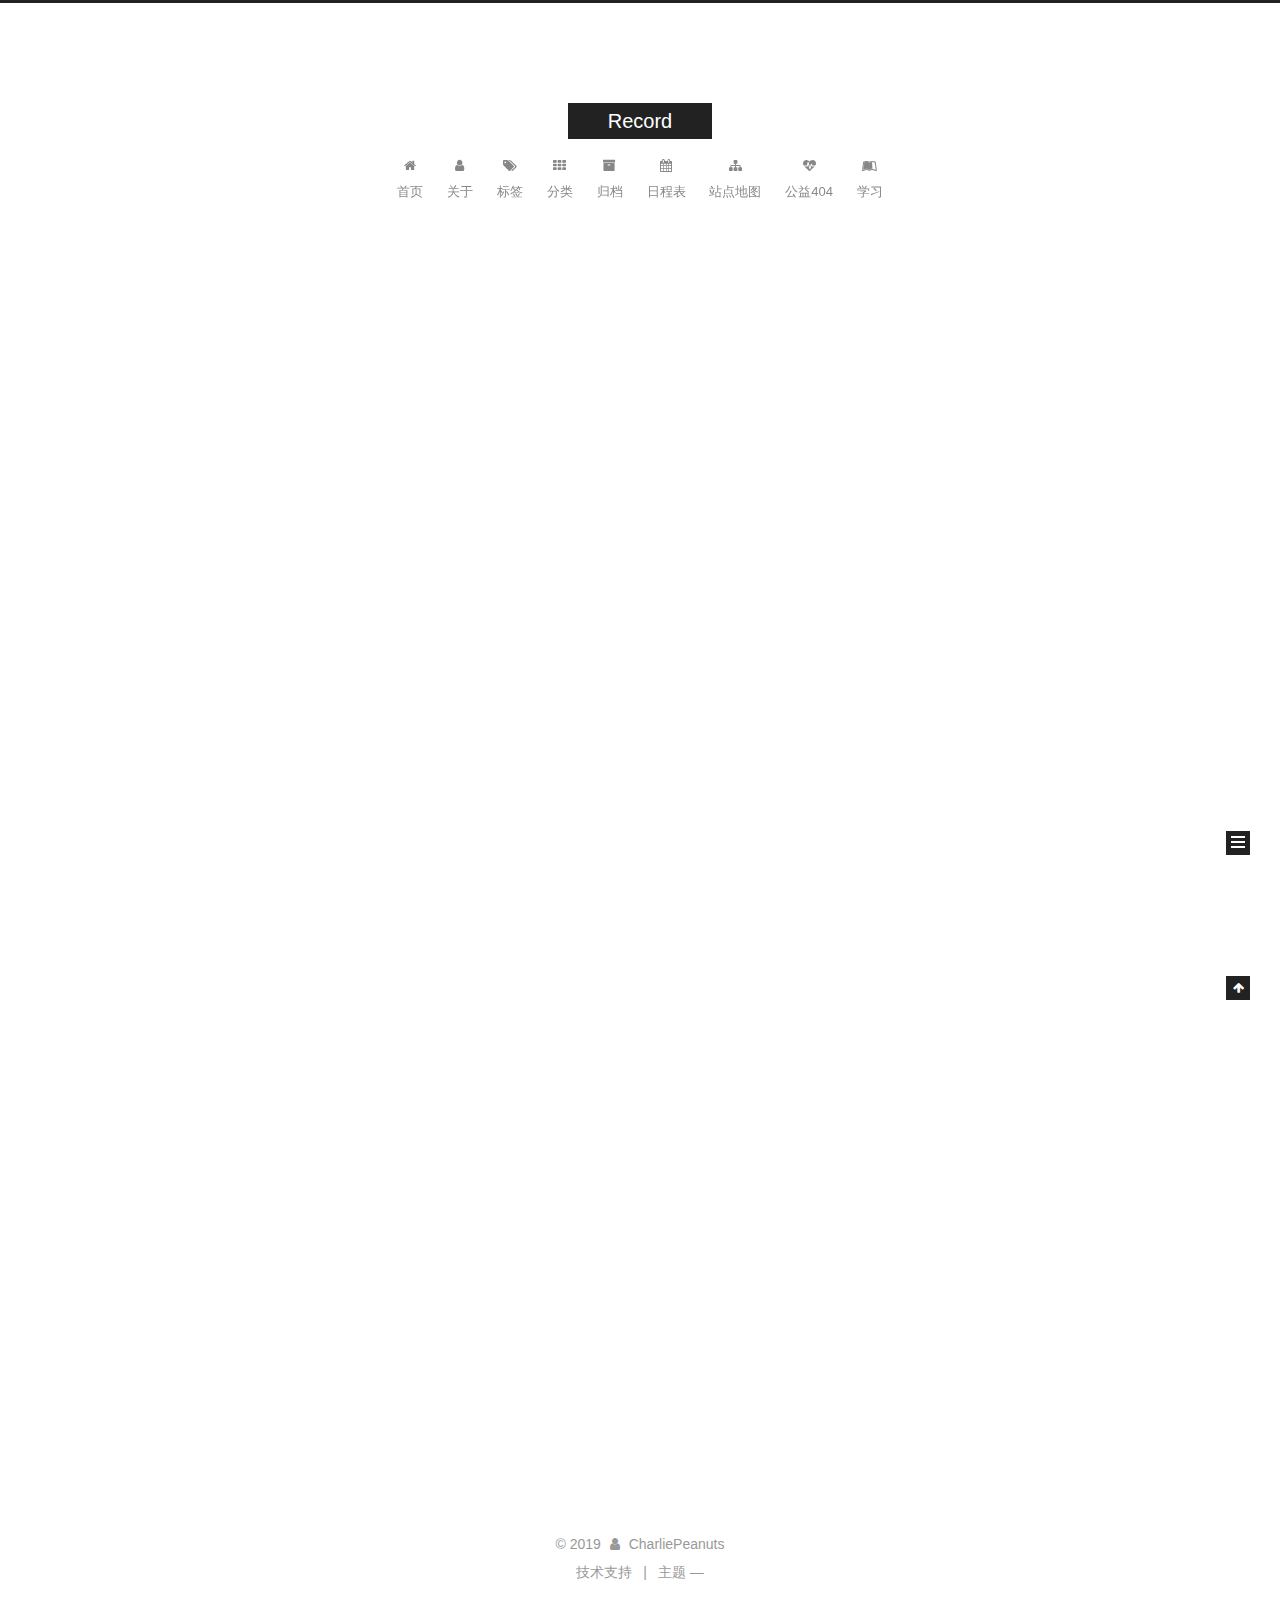
<file: index.html>
<!DOCTYPE html>



  


<html class="theme-next muse use-motion" lang="zh-Hans">
<head>
  <meta charset="UTF-8"/>
<meta http-equiv="X-UA-Compatible" content="IE=edge" />
<meta name="viewport" content="width=device-width, initial-scale=1, maximum-scale=1"/>
<meta name="theme-color" content="#222">









<meta http-equiv="Cache-Control" content="no-transform" />
<meta http-equiv="Cache-Control" content="no-siteapp" />
















  
  
  <link href="/lib/fancybox/source/jquery.fancybox.css?v=2.1.5" rel="stylesheet" type="text/css" />







<link href="/lib/font-awesome/css/font-awesome.min.css?v=4.6.2" rel="stylesheet" type="text/css" />

<link href="/css/main.css?v=5.1.4" rel="stylesheet" type="text/css" />


  <link rel="apple-touch-icon" sizes="180x180" href="/images/apple-touch-icon-next.png?v=5.1.4">


  <link rel="icon" type="image/png" sizes="32x32" href="/images/RecordBlack32.png?v=5.1.4">


  <link rel="icon" type="image/png" sizes="16x16" href="/images/RecordBlack16.png?v=5.1.4">


  <link rel="mask-icon" href="/images/logo.svg?v=5.1.4" color="#222">





  <meta name="keywords" content="Hexo, NexT" />










<meta property="og:type" content="website">
<meta property="og:title" content="Record">
<meta property="og:url" content="http://yoursite.com/index.html">
<meta property="og:site_name" content="Record">
<meta property="article:author" content="CharliePeanuts">
<meta name="twitter:card" content="summary">



<script type="text/javascript" id="hexo.configurations">
  var NexT = window.NexT || {};
  var CONFIG = {
    root: '/',
    scheme: 'Muse',
    version: '5.1.4',
    sidebar: {"position":"left","display":"post","offset":12,"b2t":false,"scrollpercent":false,"onmobile":false},
    fancybox: true,
    tabs: true,
    motion: {"enable":true,"async":false,"transition":{"post_block":"fadeIn","post_header":"slideDownIn","post_body":"slideDownIn","coll_header":"slideLeftIn","sidebar":"slideUpIn"}},
    duoshuo: {
      userId: '0',
      author: '博主'
    },
    algolia: {
      applicationID: '',
      apiKey: '',
      indexName: '',
      hits: {"per_page":10},
      labels: {"input_placeholder":"Search for Posts","hits_empty":"We didn't find any results for the search: ${query}","hits_stats":"${hits} results found in ${time} ms"}
    }
  };
</script>



  <link rel="canonical" href="http://yoursite.com/"/>





  <title>Record</title>
  








<meta name="generator" content="Hexo 4.2.0"></head>

<body itemscope itemtype="http://schema.org/WebPage" lang="zh-Hans">

  
  
    
  

  <div class="container sidebar-position-left 
  page-home">
    <div class="headband"></div>

    <header id="header" class="header" itemscope itemtype="http://schema.org/WPHeader">
      <div class="header-inner"><div class="site-brand-wrapper">
  <div class="site-meta ">
    

    <div class="custom-logo-site-title">
      <a href="/"  class="brand" rel="start">
        <span class="logo-line-before"><i></i></span>
        <span class="site-title">Record</span>
        <span class="logo-line-after"><i></i></span>
      </a>
    </div>
      
        <p class="site-subtitle"></p>
      
  </div>

  <div class="site-nav-toggle">
    <button>
      <span class="btn-bar"></span>
      <span class="btn-bar"></span>
      <span class="btn-bar"></span>
    </button>
  </div>
</div>

<nav class="site-nav">
  

  
    <ul id="menu" class="menu">
      
        
        <li class="menu-item menu-item-home">
          <a href="/%20" rel="section">
            
              <i class="menu-item-icon fa fa-fw fa-home"></i> <br />
            
            首页
          </a>
        </li>
      
        
        <li class="menu-item menu-item-about">
          <a href="/about/%20" rel="section">
            
              <i class="menu-item-icon fa fa-fw fa-user"></i> <br />
            
            关于
          </a>
        </li>
      
        
        <li class="menu-item menu-item-tags">
          <a href="/tags/%20" rel="section">
            
              <i class="menu-item-icon fa fa-fw fa-tags"></i> <br />
            
            标签
          </a>
        </li>
      
        
        <li class="menu-item menu-item-categories">
          <a href="/categories/%20" rel="section">
            
              <i class="menu-item-icon fa fa-fw fa-th"></i> <br />
            
            分类
          </a>
        </li>
      
        
        <li class="menu-item menu-item-archives">
          <a href="/archives/%20" rel="section">
            
              <i class="menu-item-icon fa fa-fw fa-archive"></i> <br />
            
            归档
          </a>
        </li>
      
        
        <li class="menu-item menu-item-schedule">
          <a href="/schedule/%20" rel="section">
            
              <i class="menu-item-icon fa fa-fw fa-calendar"></i> <br />
            
            日程表
          </a>
        </li>
      
        
        <li class="menu-item menu-item-sitemap">
          <a href="/sitemap.xml%20" rel="section">
            
              <i class="menu-item-icon fa fa-fw fa-sitemap"></i> <br />
            
            站点地图
          </a>
        </li>
      
        
        <li class="menu-item menu-item-commonweal">
          <a href="/404/%20" rel="section">
            
              <i class="menu-item-icon fa fa-fw fa-heartbeat"></i> <br />
            
            公益404
          </a>
        </li>
      
        
        <li class="menu-item menu-item-study">
          <a href="/study/%20" rel="section">
            
              <i class="menu-item-icon fa fa-fw fa-leanpub"></i> <br />
            
            学习
          </a>
        </li>
      

      
    </ul>
  

  
</nav>



 </div>
    </header>

    <main id="main" class="main">
      <div class="main-inner">
        <div class="content-wrap">
          <div id="content" class="content">
            
  <section id="posts" class="posts-expand">
    
      

  

  
  
  

  <article class="post post-type-normal" itemscope itemtype="http://schema.org/Article">
  
  
  
  <div class="post-block">
    <link itemprop="mainEntityOfPage" href="http://yoursite.com/2019/12/24/Prepare/">

    <span hidden itemprop="author" itemscope itemtype="http://schema.org/Person">
      <meta itemprop="name" content="CharliePeanuts">
      <meta itemprop="description" content="">
      <meta itemprop="image" content="/images/avatar.gif">
    </span>

    <span hidden itemprop="publisher" itemscope itemtype="http://schema.org/Organization">
      <meta itemprop="name" content="Record">
    </span>

    
      <header class="post-header">

        
        
          <h1 class="post-title" itemprop="name headline">
                
                <a class="post-title-link" href="/2019/12/24/Prepare/" itemprop="url">Prepare</a></h1>
        

        <div class="post-meta">
          <span class="post-time">
            
              <span class="post-meta-item-icon">
                <i class="fa fa-calendar-o"></i>
              </span>
              
                <span class="post-meta-item-text">发表于</span>
              
              <time title="创建于" itemprop="dateCreated datePublished" datetime="2019-12-24T14:58:38+08:00">
                2019-12-24
              </time>
            

            

            
          </span>

          

          
            
          

          
          

          

          

          

        </div>
      </header>
    

    
    
    
    <div class="post-body" itemprop="articleBody">

      
      

      
        
          
            
          
        
      
    </div>
    
    
    

    

    

    

    <footer class="post-footer">
      

      

      

      
      
        <div class="post-eof"></div>
      
    </footer>
  </div>
  
  
  
  </article>


    
      

  

  
  
  

  <article class="post post-type-normal" itemscope itemtype="http://schema.org/Article">
  
  
  
  <div class="post-block">
    <link itemprop="mainEntityOfPage" href="http://yoursite.com/2019/12/24/hello-world/">

    <span hidden itemprop="author" itemscope itemtype="http://schema.org/Person">
      <meta itemprop="name" content="CharliePeanuts">
      <meta itemprop="description" content="">
      <meta itemprop="image" content="/images/avatar.gif">
    </span>

    <span hidden itemprop="publisher" itemscope itemtype="http://schema.org/Organization">
      <meta itemprop="name" content="Record">
    </span>

    
      <header class="post-header">

        
        
          <h1 class="post-title" itemprop="name headline">
                
                <a class="post-title-link" href="/2019/12/24/hello-world/" itemprop="url">Hello World</a></h1>
        

        <div class="post-meta">
          <span class="post-time">
            
              <span class="post-meta-item-icon">
                <i class="fa fa-calendar-o"></i>
              </span>
              
                <span class="post-meta-item-text">发表于</span>
              
              <time title="创建于" itemprop="dateCreated datePublished" datetime="2019-12-24T11:48:42+08:00">
                2019-12-24
              </time>
            

            

            
          </span>

          

          
            
          

          
          

          

          

          

        </div>
      </header>
    

    
    
    
    <div class="post-body" itemprop="articleBody">

      
      

      
        
          
            <p>Welcome to <a href="https://hexo.io/" target="_blank" rel="noopener">Hexo</a>! This is your very first post. Check <a href="https://hexo.io/docs/" target="_blank" rel="noopener">documentation</a> for more info. If you get any problems when using Hexo, you can find the answer in <a href="https://hexo.io/docs/troubleshooting.html" target="_blank" rel="noopener">troubleshooting</a> or you can ask me on <a href="https://github.com/hexojs/hexo/issues" target="_blank" rel="noopener">GitHub</a>.</p>
<h2 id="Quick-Start"><a href="#Quick-Start" class="headerlink" title="Quick Start"></a>Quick Start</h2><h3 id="Create-a-new-post"><a href="#Create-a-new-post" class="headerlink" title="Create a new post"></a>Create a new post</h3><figure class="highlight bash"><table><tr><td class="gutter"><pre><span class="line">1</span><br></pre></td><td class="code"><pre><span class="line">$ hexo new <span class="string">"My New Post"</span></span><br></pre></td></tr></table></figure>

<p>More info: <a href="https://hexo.io/docs/writing.html" target="_blank" rel="noopener">Writing</a></p>
<h3 id="Run-server"><a href="#Run-server" class="headerlink" title="Run server"></a>Run server</h3><figure class="highlight bash"><table><tr><td class="gutter"><pre><span class="line">1</span><br></pre></td><td class="code"><pre><span class="line">$ hexo server</span><br></pre></td></tr></table></figure>

<p>More info: <a href="https://hexo.io/docs/server.html" target="_blank" rel="noopener">Server</a></p>
<h3 id="Generate-static-files"><a href="#Generate-static-files" class="headerlink" title="Generate static files"></a>Generate static files</h3><figure class="highlight bash"><table><tr><td class="gutter"><pre><span class="line">1</span><br></pre></td><td class="code"><pre><span class="line">$ hexo generate</span><br></pre></td></tr></table></figure>

<p>More info: <a href="https://hexo.io/docs/generating.html" target="_blank" rel="noopener">Generating</a></p>
<h3 id="Deploy-to-remote-sites"><a href="#Deploy-to-remote-sites" class="headerlink" title="Deploy to remote sites"></a>Deploy to remote sites</h3><figure class="highlight bash"><table><tr><td class="gutter"><pre><span class="line">1</span><br></pre></td><td class="code"><pre><span class="line">$ hexo deploy</span><br></pre></td></tr></table></figure>

<p>More info: <a href="https://hexo.io/docs/one-command-deployment.html" target="_blank" rel="noopener">Deployment</a></p>

          
        
      
    </div>
    
    
    

    

    

    

    <footer class="post-footer">
      

      

      

      
      
        <div class="post-eof"></div>
      
    </footer>
  </div>
  
  
  
  </article>


    
  </section>

  


          </div>
          


          

        </div>
        
          
  
  <div class="sidebar-toggle">
    <div class="sidebar-toggle-line-wrap">
      <span class="sidebar-toggle-line sidebar-toggle-line-first"></span>
      <span class="sidebar-toggle-line sidebar-toggle-line-middle"></span>
      <span class="sidebar-toggle-line sidebar-toggle-line-last"></span>
    </div>
  </div>

  <aside id="sidebar" class="sidebar">
    
    <div class="sidebar-inner">

      

      

      <section class="site-overview-wrap sidebar-panel sidebar-panel-active">
        <div class="site-overview">
          <div class="site-author motion-element" itemprop="author" itemscope itemtype="http://schema.org/Person">
            
              <p class="site-author-name" itemprop="name">CharliePeanuts</p>
              <p class="site-description motion-element" itemprop="description"></p>
          </div>

          <nav class="site-state motion-element">

            
              <div class="site-state-item site-state-posts">
              
                <a href="/archives/%20%7C%7C%20archive">
              
                  <span class="site-state-item-count">2</span>
                  <span class="site-state-item-name">日志</span>
                </a>
              </div>
            

            

            

          </nav>

          

          

          
          

          
          

          

        </div>
      </section>

      

      

    </div>
  </aside>


        
      </div>
    </main>

    <footer id="footer" class="footer">
      <div class="footer-inner">
        <div class="copyright">&copy; <span itemprop="copyrightYear">2019</span>
  <span class="with-love">
    <i class="fa fa-user"></i>
  </span>
  <span class="author" itemprop="copyrightHolder">CharliePeanuts</span>

  
</div>


  <div class="powered-by">技术支持</div>



  <span class="post-meta-divider">|</span>



  <div class="theme-info">主题 &mdash; <a class="theme-link" target="_blank" href=""></a></div>




        







        
      </div>
    </footer>

    
      <div class="back-to-top">
        <i class="fa fa-arrow-up"></i>
        
      </div>
    

    

  </div>

  

<script type="text/javascript">
  if (Object.prototype.toString.call(window.Promise) !== '[object Function]') {
    window.Promise = null;
  }
</script>









  












  
  
    <script type="text/javascript" src="/lib/jquery/index.js?v=2.1.3"></script>
  

  
  
    <script type="text/javascript" src="/lib/fastclick/lib/fastclick.min.js?v=1.0.6"></script>
  

  
  
    <script type="text/javascript" src="/lib/jquery_lazyload/jquery.lazyload.js?v=1.9.7"></script>
  

  
  
    <script type="text/javascript" src="/lib/velocity/velocity.min.js?v=1.2.1"></script>
  

  
  
    <script type="text/javascript" src="/lib/velocity/velocity.ui.min.js?v=1.2.1"></script>
  

  
  
    <script type="text/javascript" src="/lib/fancybox/source/jquery.fancybox.pack.js?v=2.1.5"></script>
  


  


  <script type="text/javascript" src="/js/src/utils.js?v=5.1.4"></script>

  <script type="text/javascript" src="/js/src/motion.js?v=5.1.4"></script>



  
  

  

  


  <script type="text/javascript" src="/js/src/bootstrap.js?v=5.1.4"></script>



  


  




	





  





  












  





  

  

  

  
  

  

  

  

</body>
</html>
</file>
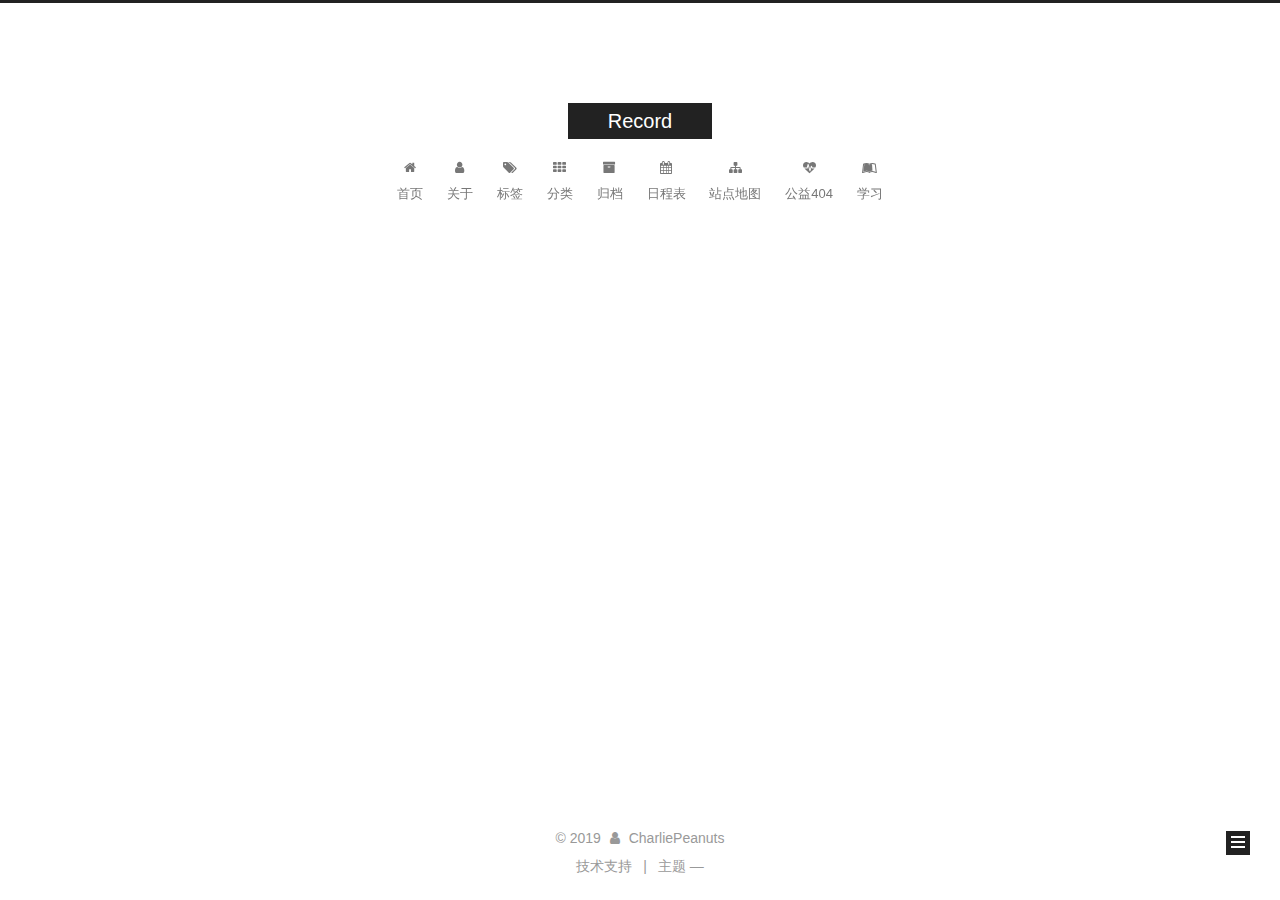
<file: archives/index.html>
<!DOCTYPE html>



  


<html class="theme-next muse use-motion" lang="zh-Hans">
<head>
  <meta charset="UTF-8"/>
<meta http-equiv="X-UA-Compatible" content="IE=edge" />
<meta name="viewport" content="width=device-width, initial-scale=1, maximum-scale=1"/>
<meta name="theme-color" content="#222">









<meta http-equiv="Cache-Control" content="no-transform" />
<meta http-equiv="Cache-Control" content="no-siteapp" />
















  
  
  <link href="/lib/fancybox/source/jquery.fancybox.css?v=2.1.5" rel="stylesheet" type="text/css" />







<link href="/lib/font-awesome/css/font-awesome.min.css?v=4.6.2" rel="stylesheet" type="text/css" />

<link href="/css/main.css?v=5.1.4" rel="stylesheet" type="text/css" />


  <link rel="apple-touch-icon" sizes="180x180" href="/images/apple-touch-icon-next.png?v=5.1.4">


  <link rel="icon" type="image/png" sizes="32x32" href="/images/RecordBlack32.png?v=5.1.4">


  <link rel="icon" type="image/png" sizes="16x16" href="/images/RecordBlack16.png?v=5.1.4">


  <link rel="mask-icon" href="/images/logo.svg?v=5.1.4" color="#222">





  <meta name="keywords" content="Hexo, NexT" />










<meta property="og:type" content="website">
<meta property="og:title" content="Record">
<meta property="og:url" content="http://yoursite.com/archives/index.html">
<meta property="og:site_name" content="Record">
<meta property="article:author" content="CharliePeanuts">
<meta name="twitter:card" content="summary">



<script type="text/javascript" id="hexo.configurations">
  var NexT = window.NexT || {};
  var CONFIG = {
    root: '/',
    scheme: 'Muse',
    version: '5.1.4',
    sidebar: {"position":"left","display":"post","offset":12,"b2t":false,"scrollpercent":false,"onmobile":false},
    fancybox: true,
    tabs: true,
    motion: {"enable":true,"async":false,"transition":{"post_block":"fadeIn","post_header":"slideDownIn","post_body":"slideDownIn","coll_header":"slideLeftIn","sidebar":"slideUpIn"}},
    duoshuo: {
      userId: '0',
      author: '博主'
    },
    algolia: {
      applicationID: '',
      apiKey: '',
      indexName: '',
      hits: {"per_page":10},
      labels: {"input_placeholder":"Search for Posts","hits_empty":"We didn't find any results for the search: ${query}","hits_stats":"${hits} results found in ${time} ms"}
    }
  };
</script>



  <link rel="canonical" href="http://yoursite.com/archives/"/>





  <title>归档 | Record</title>
  








<meta name="generator" content="Hexo 4.2.0"></head>

<body itemscope itemtype="http://schema.org/WebPage" lang="zh-Hans">

  
  
    
  

  <div class="container sidebar-position-left page-archive">
    <div class="headband"></div>

    <header id="header" class="header" itemscope itemtype="http://schema.org/WPHeader">
      <div class="header-inner"><div class="site-brand-wrapper">
  <div class="site-meta ">
    

    <div class="custom-logo-site-title">
      <a href="/"  class="brand" rel="start">
        <span class="logo-line-before"><i></i></span>
        <span class="site-title">Record</span>
        <span class="logo-line-after"><i></i></span>
      </a>
    </div>
      
        <p class="site-subtitle"></p>
      
  </div>

  <div class="site-nav-toggle">
    <button>
      <span class="btn-bar"></span>
      <span class="btn-bar"></span>
      <span class="btn-bar"></span>
    </button>
  </div>
</div>

<nav class="site-nav">
  

  
    <ul id="menu" class="menu">
      
        
        <li class="menu-item menu-item-home">
          <a href="/%20" rel="section">
            
              <i class="menu-item-icon fa fa-fw fa-home"></i> <br />
            
            首页
          </a>
        </li>
      
        
        <li class="menu-item menu-item-about">
          <a href="/about/%20" rel="section">
            
              <i class="menu-item-icon fa fa-fw fa-user"></i> <br />
            
            关于
          </a>
        </li>
      
        
        <li class="menu-item menu-item-tags">
          <a href="/tags/%20" rel="section">
            
              <i class="menu-item-icon fa fa-fw fa-tags"></i> <br />
            
            标签
          </a>
        </li>
      
        
        <li class="menu-item menu-item-categories">
          <a href="/categories/%20" rel="section">
            
              <i class="menu-item-icon fa fa-fw fa-th"></i> <br />
            
            分类
          </a>
        </li>
      
        
        <li class="menu-item menu-item-archives">
          <a href="/archives/%20" rel="section">
            
              <i class="menu-item-icon fa fa-fw fa-archive"></i> <br />
            
            归档
          </a>
        </li>
      
        
        <li class="menu-item menu-item-schedule">
          <a href="/schedule/%20" rel="section">
            
              <i class="menu-item-icon fa fa-fw fa-calendar"></i> <br />
            
            日程表
          </a>
        </li>
      
        
        <li class="menu-item menu-item-sitemap">
          <a href="/sitemap.xml%20" rel="section">
            
              <i class="menu-item-icon fa fa-fw fa-sitemap"></i> <br />
            
            站点地图
          </a>
        </li>
      
        
        <li class="menu-item menu-item-commonweal">
          <a href="/404/%20" rel="section">
            
              <i class="menu-item-icon fa fa-fw fa-heartbeat"></i> <br />
            
            公益404
          </a>
        </li>
      
        
        <li class="menu-item menu-item-study">
          <a href="/study/%20" rel="section">
            
              <i class="menu-item-icon fa fa-fw fa-leanpub"></i> <br />
            
            学习
          </a>
        </li>
      

      
    </ul>
  

  
</nav>



 </div>
    </header>

    <main id="main" class="main">
      <div class="main-inner">
        <div class="content-wrap">
          <div id="content" class="content">
            

  
  
  
  <div class="post-block archive">
    <div id="posts" class="posts-collapse">
      <span class="archive-move-on"></span>

      <span class="archive-page-counter">
        
        
        
          
        
        嗯..! 目前共计 2 篇日志。 继续努力。
      </span>

      

        
        
        

        
          
          <div class="collection-title">
            <h1 class="archive-year" id="archive-year-2019">2019</h1>
          </div>
        
        

        

  <article class="post post-type-normal" itemscope itemtype="http://schema.org/Article">
    <header class="post-header">

      <h2 class="post-title">
        
            <a class="post-title-link" href="/2019/12/24/Prepare/" itemprop="url">
              
                <span itemprop="name">Prepare</span>
              
            </a>
        
      </h2>

      <div class="post-meta">
        <time class="post-time" itemprop="dateCreated"
              datetime="2019-12-24T14:58:38+08:00"
              content="2019-12-24" >
          12-24
        </time>
      </div>

    </header>
  </article>



      

        
        
        

        
        

        

  <article class="post post-type-normal" itemscope itemtype="http://schema.org/Article">
    <header class="post-header">

      <h2 class="post-title">
        
            <a class="post-title-link" href="/2019/12/24/hello-world/" itemprop="url">
              
                <span itemprop="name">Hello World</span>
              
            </a>
        
      </h2>

      <div class="post-meta">
        <time class="post-time" itemprop="dateCreated"
              datetime="2019-12-24T11:48:42+08:00"
              content="2019-12-24" >
          12-24
        </time>
      </div>

    </header>
  </article>



      

    </div>
  </div>
  
  
  

  



          </div>
          


          

        </div>
        
          
  
  <div class="sidebar-toggle">
    <div class="sidebar-toggle-line-wrap">
      <span class="sidebar-toggle-line sidebar-toggle-line-first"></span>
      <span class="sidebar-toggle-line sidebar-toggle-line-middle"></span>
      <span class="sidebar-toggle-line sidebar-toggle-line-last"></span>
    </div>
  </div>

  <aside id="sidebar" class="sidebar">
    
    <div class="sidebar-inner">

      

      

      <section class="site-overview-wrap sidebar-panel sidebar-panel-active">
        <div class="site-overview">
          <div class="site-author motion-element" itemprop="author" itemscope itemtype="http://schema.org/Person">
            
              <p class="site-author-name" itemprop="name">CharliePeanuts</p>
              <p class="site-description motion-element" itemprop="description"></p>
          </div>

          <nav class="site-state motion-element">

            
              <div class="site-state-item site-state-posts">
              
                <a href="/archives/%20%7C%7C%20archive">
              
                  <span class="site-state-item-count">2</span>
                  <span class="site-state-item-name">日志</span>
                </a>
              </div>
            

            

            

          </nav>

          

          

          
          

          
          

          

        </div>
      </section>

      

      

    </div>
  </aside>


        
      </div>
    </main>

    <footer id="footer" class="footer">
      <div class="footer-inner">
        <div class="copyright">&copy; <span itemprop="copyrightYear">2019</span>
  <span class="with-love">
    <i class="fa fa-user"></i>
  </span>
  <span class="author" itemprop="copyrightHolder">CharliePeanuts</span>

  
</div>


  <div class="powered-by">技术支持</div>



  <span class="post-meta-divider">|</span>



  <div class="theme-info">主题 &mdash; <a class="theme-link" target="_blank" href=""></a></div>




        







        
      </div>
    </footer>

    
      <div class="back-to-top">
        <i class="fa fa-arrow-up"></i>
        
      </div>
    

    

  </div>

  

<script type="text/javascript">
  if (Object.prototype.toString.call(window.Promise) !== '[object Function]') {
    window.Promise = null;
  }
</script>









  












  
  
    <script type="text/javascript" src="/lib/jquery/index.js?v=2.1.3"></script>
  

  
  
    <script type="text/javascript" src="/lib/fastclick/lib/fastclick.min.js?v=1.0.6"></script>
  

  
  
    <script type="text/javascript" src="/lib/jquery_lazyload/jquery.lazyload.js?v=1.9.7"></script>
  

  
  
    <script type="text/javascript" src="/lib/velocity/velocity.min.js?v=1.2.1"></script>
  

  
  
    <script type="text/javascript" src="/lib/velocity/velocity.ui.min.js?v=1.2.1"></script>
  

  
  
    <script type="text/javascript" src="/lib/fancybox/source/jquery.fancybox.pack.js?v=2.1.5"></script>
  


  


  <script type="text/javascript" src="/js/src/utils.js?v=5.1.4"></script>

  <script type="text/javascript" src="/js/src/motion.js?v=5.1.4"></script>



  
  

  

  


  <script type="text/javascript" src="/js/src/bootstrap.js?v=5.1.4"></script>



  


  




	





  





  












  





  

  

  

  
  

  

  

  

</body>
</html>
</file>
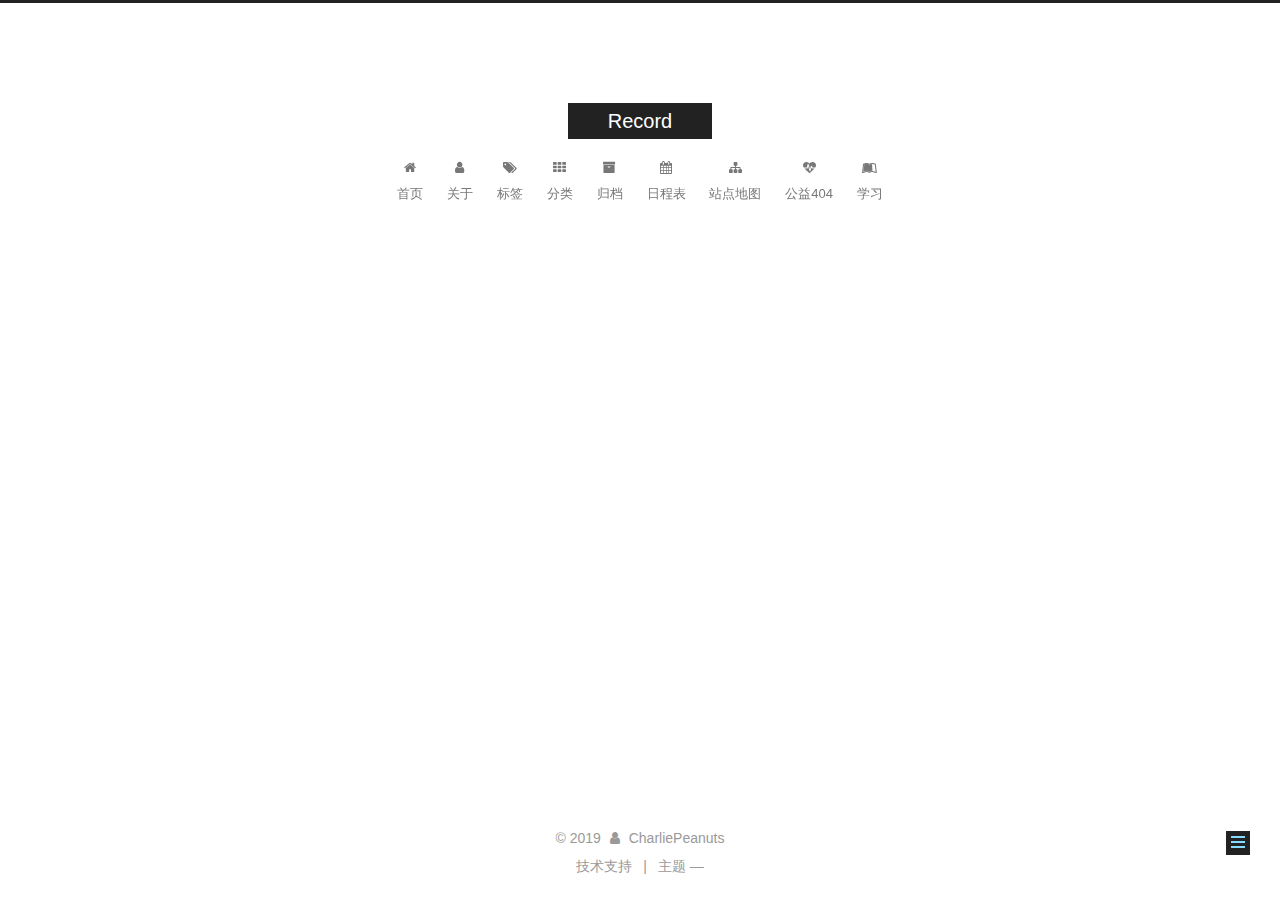
<file: study/index.html>
<!DOCTYPE html>



  


<html class="theme-next muse use-motion" lang="zh-Hans">
<head>
  <meta charset="UTF-8"/>
<meta http-equiv="X-UA-Compatible" content="IE=edge" />
<meta name="viewport" content="width=device-width, initial-scale=1, maximum-scale=1"/>
<meta name="theme-color" content="#222">









<meta http-equiv="Cache-Control" content="no-transform" />
<meta http-equiv="Cache-Control" content="no-siteapp" />
















  
  
  <link href="/lib/fancybox/source/jquery.fancybox.css?v=2.1.5" rel="stylesheet" type="text/css" />







<link href="/lib/font-awesome/css/font-awesome.min.css?v=4.6.2" rel="stylesheet" type="text/css" />

<link href="/css/main.css?v=5.1.4" rel="stylesheet" type="text/css" />


  <link rel="apple-touch-icon" sizes="180x180" href="/images/apple-touch-icon-next.png?v=5.1.4">


  <link rel="icon" type="image/png" sizes="32x32" href="/images/RecordBlack32.png?v=5.1.4">


  <link rel="icon" type="image/png" sizes="16x16" href="/images/RecordBlack16.png?v=5.1.4">


  <link rel="mask-icon" href="/images/logo.svg?v=5.1.4" color="#222">





  <meta name="keywords" content="Hexo, NexT" />










<meta name="description" content="这里是学习进来的啊~">
<meta property="og:type" content="website">
<meta property="og:title" content="学习">
<meta property="og:url" content="http://yoursite.com/study/index.html">
<meta property="og:site_name" content="Record">
<meta property="og:description" content="这里是学习进来的啊~">
<meta property="article:published_time" content="2019-12-24T09:23:29.000Z">
<meta property="article:modified_time" content="2019-12-25T02:02:27.876Z">
<meta property="article:author" content="CharliePeanuts">
<meta name="twitter:card" content="summary">



<script type="text/javascript" id="hexo.configurations">
  var NexT = window.NexT || {};
  var CONFIG = {
    root: '/',
    scheme: 'Muse',
    version: '5.1.4',
    sidebar: {"position":"left","display":"post","offset":12,"b2t":false,"scrollpercent":false,"onmobile":false},
    fancybox: true,
    tabs: true,
    motion: {"enable":true,"async":false,"transition":{"post_block":"fadeIn","post_header":"slideDownIn","post_body":"slideDownIn","coll_header":"slideLeftIn","sidebar":"slideUpIn"}},
    duoshuo: {
      userId: '0',
      author: '博主'
    },
    algolia: {
      applicationID: '',
      apiKey: '',
      indexName: '',
      hits: {"per_page":10},
      labels: {"input_placeholder":"Search for Posts","hits_empty":"We didn't find any results for the search: ${query}","hits_stats":"${hits} results found in ${time} ms"}
    }
  };
</script>



  <link rel="canonical" href="http://yoursite.com/study/"/>





  <title>学习 | Record</title>
  








<meta name="generator" content="Hexo 4.2.0"></head>

<body itemscope itemtype="http://schema.org/WebPage" lang="zh-Hans">

  
  
    
  

  <div class="container sidebar-position-left page-post-detail">
    <div class="headband"></div>

    <header id="header" class="header" itemscope itemtype="http://schema.org/WPHeader">
      <div class="header-inner"><div class="site-brand-wrapper">
  <div class="site-meta ">
    

    <div class="custom-logo-site-title">
      <a href="/"  class="brand" rel="start">
        <span class="logo-line-before"><i></i></span>
        <span class="site-title">Record</span>
        <span class="logo-line-after"><i></i></span>
      </a>
    </div>
      
        <p class="site-subtitle"></p>
      
  </div>

  <div class="site-nav-toggle">
    <button>
      <span class="btn-bar"></span>
      <span class="btn-bar"></span>
      <span class="btn-bar"></span>
    </button>
  </div>
</div>

<nav class="site-nav">
  

  
    <ul id="menu" class="menu">
      
        
        <li class="menu-item menu-item-home">
          <a href="/%20" rel="section">
            
              <i class="menu-item-icon fa fa-fw fa-home"></i> <br />
            
            首页
          </a>
        </li>
      
        
        <li class="menu-item menu-item-about">
          <a href="/about/%20" rel="section">
            
              <i class="menu-item-icon fa fa-fw fa-user"></i> <br />
            
            关于
          </a>
        </li>
      
        
        <li class="menu-item menu-item-tags">
          <a href="/tags/%20" rel="section">
            
              <i class="menu-item-icon fa fa-fw fa-tags"></i> <br />
            
            标签
          </a>
        </li>
      
        
        <li class="menu-item menu-item-categories">
          <a href="/categories/%20" rel="section">
            
              <i class="menu-item-icon fa fa-fw fa-th"></i> <br />
            
            分类
          </a>
        </li>
      
        
        <li class="menu-item menu-item-archives">
          <a href="/archives/%20" rel="section">
            
              <i class="menu-item-icon fa fa-fw fa-archive"></i> <br />
            
            归档
          </a>
        </li>
      
        
        <li class="menu-item menu-item-schedule">
          <a href="/schedule/%20" rel="section">
            
              <i class="menu-item-icon fa fa-fw fa-calendar"></i> <br />
            
            日程表
          </a>
        </li>
      
        
        <li class="menu-item menu-item-sitemap">
          <a href="/sitemap.xml%20" rel="section">
            
              <i class="menu-item-icon fa fa-fw fa-sitemap"></i> <br />
            
            站点地图
          </a>
        </li>
      
        
        <li class="menu-item menu-item-commonweal">
          <a href="/404/%20" rel="section">
            
              <i class="menu-item-icon fa fa-fw fa-heartbeat"></i> <br />
            
            公益404
          </a>
        </li>
      
        
        <li class="menu-item menu-item-study">
          <a href="/study/%20" rel="section">
            
              <i class="menu-item-icon fa fa-fw fa-leanpub"></i> <br />
            
            学习
          </a>
        </li>
      

      
    </ul>
  

  
</nav>



 </div>
    </header>

    <main id="main" class="main">
      <div class="main-inner">
        <div class="content-wrap">
          <div id="content" class="content">
            

  <div id="posts" class="posts-expand">
    
    
    
    <div class="post-block page">
      <header class="post-header">

	<h1 class="post-title" itemprop="name headline">学习</h1>



</header>

      
      
      
      <div class="post-body">
        
        
          <p>这里是学习进来的啊<del>~</del></p>

        
      </div>
      
      
      
    </div>
    
    
    
  </div>


          </div>
          


          

  



        </div>
        
          
  
  <div class="sidebar-toggle">
    <div class="sidebar-toggle-line-wrap">
      <span class="sidebar-toggle-line sidebar-toggle-line-first"></span>
      <span class="sidebar-toggle-line sidebar-toggle-line-middle"></span>
      <span class="sidebar-toggle-line sidebar-toggle-line-last"></span>
    </div>
  </div>

  <aside id="sidebar" class="sidebar">
    
    <div class="sidebar-inner">

      

      

      <section class="site-overview-wrap sidebar-panel sidebar-panel-active">
        <div class="site-overview">
          <div class="site-author motion-element" itemprop="author" itemscope itemtype="http://schema.org/Person">
            
              <p class="site-author-name" itemprop="name">CharliePeanuts</p>
              <p class="site-description motion-element" itemprop="description"></p>
          </div>

          <nav class="site-state motion-element">

            
              <div class="site-state-item site-state-posts">
              
                <a href="/archives/%20%7C%7C%20archive">
              
                  <span class="site-state-item-count">2</span>
                  <span class="site-state-item-name">日志</span>
                </a>
              </div>
            

            

            

          </nav>

          

          

          
          

          
          

          

        </div>
      </section>

      

      

    </div>
  </aside>


        
      </div>
    </main>

    <footer id="footer" class="footer">
      <div class="footer-inner">
        <div class="copyright">&copy; <span itemprop="copyrightYear">2019</span>
  <span class="with-love">
    <i class="fa fa-user"></i>
  </span>
  <span class="author" itemprop="copyrightHolder">CharliePeanuts</span>

  
</div>


  <div class="powered-by">技术支持</div>



  <span class="post-meta-divider">|</span>



  <div class="theme-info">主题 &mdash; <a class="theme-link" target="_blank" href=""></a></div>




        







        
      </div>
    </footer>

    
      <div class="back-to-top">
        <i class="fa fa-arrow-up"></i>
        
      </div>
    

    

  </div>

  

<script type="text/javascript">
  if (Object.prototype.toString.call(window.Promise) !== '[object Function]') {
    window.Promise = null;
  }
</script>









  












  
  
    <script type="text/javascript" src="/lib/jquery/index.js?v=2.1.3"></script>
  

  
  
    <script type="text/javascript" src="/lib/fastclick/lib/fastclick.min.js?v=1.0.6"></script>
  

  
  
    <script type="text/javascript" src="/lib/jquery_lazyload/jquery.lazyload.js?v=1.9.7"></script>
  

  
  
    <script type="text/javascript" src="/lib/velocity/velocity.min.js?v=1.2.1"></script>
  

  
  
    <script type="text/javascript" src="/lib/velocity/velocity.ui.min.js?v=1.2.1"></script>
  

  
  
    <script type="text/javascript" src="/lib/fancybox/source/jquery.fancybox.pack.js?v=2.1.5"></script>
  


  


  <script type="text/javascript" src="/js/src/utils.js?v=5.1.4"></script>

  <script type="text/javascript" src="/js/src/motion.js?v=5.1.4"></script>



  
  

  
  <script type="text/javascript" src="/js/src/scrollspy.js?v=5.1.4"></script>
<script type="text/javascript" src="/js/src/post-details.js?v=5.1.4"></script>



  


  <script type="text/javascript" src="/js/src/bootstrap.js?v=5.1.4"></script>



  


  




	





  





  












  





  

  

  

  
  

  

  

  

</body>
</html>
</file>
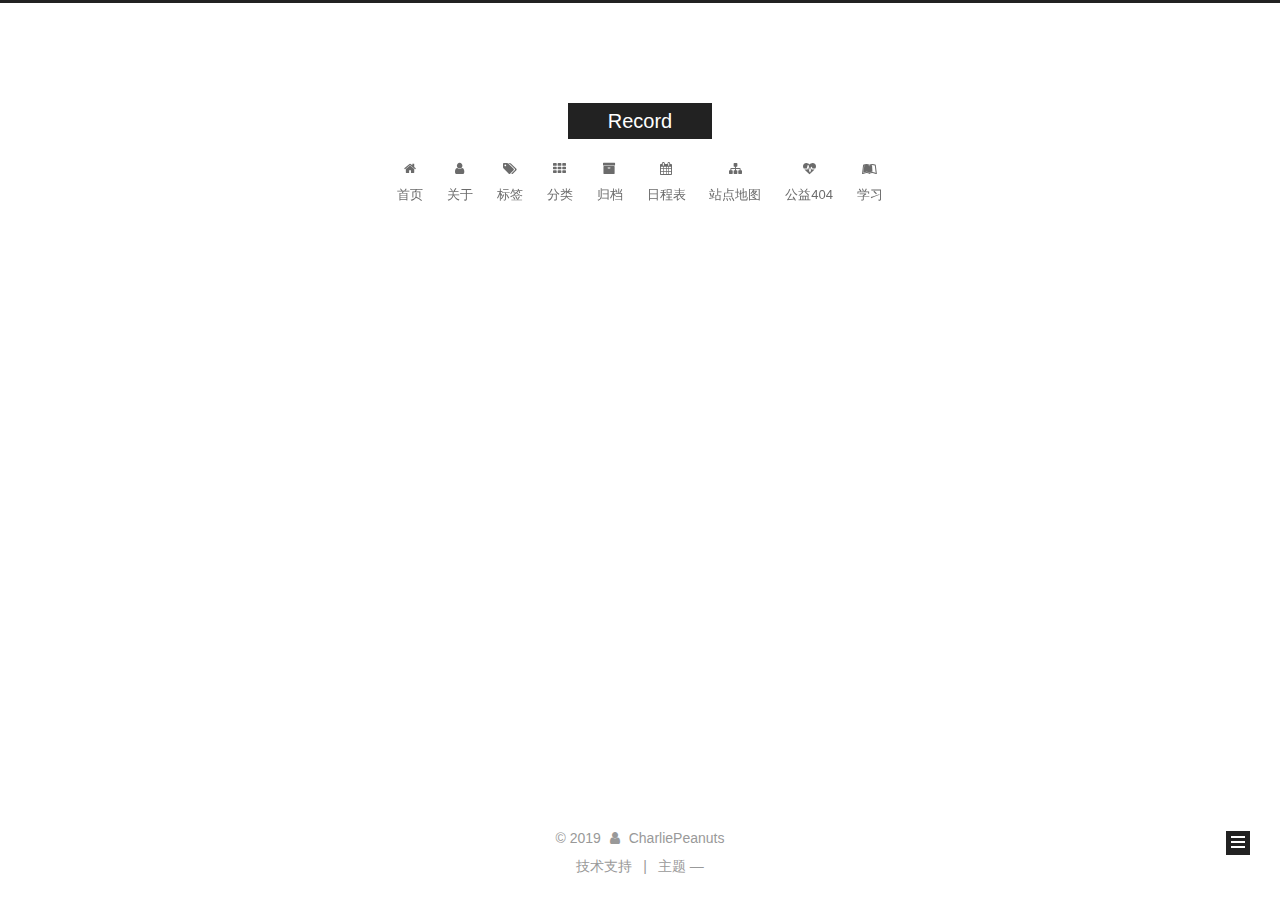
<file: archives/2019/index.html>
<!DOCTYPE html>



  


<html class="theme-next muse use-motion" lang="zh-Hans">
<head>
  <meta charset="UTF-8"/>
<meta http-equiv="X-UA-Compatible" content="IE=edge" />
<meta name="viewport" content="width=device-width, initial-scale=1, maximum-scale=1"/>
<meta name="theme-color" content="#222">









<meta http-equiv="Cache-Control" content="no-transform" />
<meta http-equiv="Cache-Control" content="no-siteapp" />
















  
  
  <link href="/lib/fancybox/source/jquery.fancybox.css?v=2.1.5" rel="stylesheet" type="text/css" />







<link href="/lib/font-awesome/css/font-awesome.min.css?v=4.6.2" rel="stylesheet" type="text/css" />

<link href="/css/main.css?v=5.1.4" rel="stylesheet" type="text/css" />


  <link rel="apple-touch-icon" sizes="180x180" href="/images/apple-touch-icon-next.png?v=5.1.4">


  <link rel="icon" type="image/png" sizes="32x32" href="/images/RecordBlack32.png?v=5.1.4">


  <link rel="icon" type="image/png" sizes="16x16" href="/images/RecordBlack16.png?v=5.1.4">


  <link rel="mask-icon" href="/images/logo.svg?v=5.1.4" color="#222">





  <meta name="keywords" content="Hexo, NexT" />










<meta property="og:type" content="website">
<meta property="og:title" content="Record">
<meta property="og:url" content="http://yoursite.com/archives/2019/index.html">
<meta property="og:site_name" content="Record">
<meta property="article:author" content="CharliePeanuts">
<meta name="twitter:card" content="summary">



<script type="text/javascript" id="hexo.configurations">
  var NexT = window.NexT || {};
  var CONFIG = {
    root: '/',
    scheme: 'Muse',
    version: '5.1.4',
    sidebar: {"position":"left","display":"post","offset":12,"b2t":false,"scrollpercent":false,"onmobile":false},
    fancybox: true,
    tabs: true,
    motion: {"enable":true,"async":false,"transition":{"post_block":"fadeIn","post_header":"slideDownIn","post_body":"slideDownIn","coll_header":"slideLeftIn","sidebar":"slideUpIn"}},
    duoshuo: {
      userId: '0',
      author: '博主'
    },
    algolia: {
      applicationID: '',
      apiKey: '',
      indexName: '',
      hits: {"per_page":10},
      labels: {"input_placeholder":"Search for Posts","hits_empty":"We didn't find any results for the search: ${query}","hits_stats":"${hits} results found in ${time} ms"}
    }
  };
</script>



  <link rel="canonical" href="http://yoursite.com/archives/2019/"/>





  <title>归档 | Record</title>
  








<meta name="generator" content="Hexo 4.2.0"></head>

<body itemscope itemtype="http://schema.org/WebPage" lang="zh-Hans">

  
  
    
  

  <div class="container sidebar-position-left page-archive">
    <div class="headband"></div>

    <header id="header" class="header" itemscope itemtype="http://schema.org/WPHeader">
      <div class="header-inner"><div class="site-brand-wrapper">
  <div class="site-meta ">
    

    <div class="custom-logo-site-title">
      <a href="/"  class="brand" rel="start">
        <span class="logo-line-before"><i></i></span>
        <span class="site-title">Record</span>
        <span class="logo-line-after"><i></i></span>
      </a>
    </div>
      
        <p class="site-subtitle"></p>
      
  </div>

  <div class="site-nav-toggle">
    <button>
      <span class="btn-bar"></span>
      <span class="btn-bar"></span>
      <span class="btn-bar"></span>
    </button>
  </div>
</div>

<nav class="site-nav">
  

  
    <ul id="menu" class="menu">
      
        
        <li class="menu-item menu-item-home">
          <a href="/%20" rel="section">
            
              <i class="menu-item-icon fa fa-fw fa-home"></i> <br />
            
            首页
          </a>
        </li>
      
        
        <li class="menu-item menu-item-about">
          <a href="/about/%20" rel="section">
            
              <i class="menu-item-icon fa fa-fw fa-user"></i> <br />
            
            关于
          </a>
        </li>
      
        
        <li class="menu-item menu-item-tags">
          <a href="/tags/%20" rel="section">
            
              <i class="menu-item-icon fa fa-fw fa-tags"></i> <br />
            
            标签
          </a>
        </li>
      
        
        <li class="menu-item menu-item-categories">
          <a href="/categories/%20" rel="section">
            
              <i class="menu-item-icon fa fa-fw fa-th"></i> <br />
            
            分类
          </a>
        </li>
      
        
        <li class="menu-item menu-item-archives">
          <a href="/archives/%20" rel="section">
            
              <i class="menu-item-icon fa fa-fw fa-archive"></i> <br />
            
            归档
          </a>
        </li>
      
        
        <li class="menu-item menu-item-schedule">
          <a href="/schedule/%20" rel="section">
            
              <i class="menu-item-icon fa fa-fw fa-calendar"></i> <br />
            
            日程表
          </a>
        </li>
      
        
        <li class="menu-item menu-item-sitemap">
          <a href="/sitemap.xml%20" rel="section">
            
              <i class="menu-item-icon fa fa-fw fa-sitemap"></i> <br />
            
            站点地图
          </a>
        </li>
      
        
        <li class="menu-item menu-item-commonweal">
          <a href="/404/%20" rel="section">
            
              <i class="menu-item-icon fa fa-fw fa-heartbeat"></i> <br />
            
            公益404
          </a>
        </li>
      
        
        <li class="menu-item menu-item-study">
          <a href="/study/%20" rel="section">
            
              <i class="menu-item-icon fa fa-fw fa-leanpub"></i> <br />
            
            学习
          </a>
        </li>
      

      
    </ul>
  

  
</nav>



 </div>
    </header>

    <main id="main" class="main">
      <div class="main-inner">
        <div class="content-wrap">
          <div id="content" class="content">
            

  
  
  
  <div class="post-block archive">
    <div id="posts" class="posts-collapse">
      <span class="archive-move-on"></span>

      <span class="archive-page-counter">
        
        
        
          
        
        嗯..! 目前共计 2 篇日志。 继续努力。
      </span>

      

        
        
        

        
          
          <div class="collection-title">
            <h1 class="archive-year" id="archive-year-2019">2019</h1>
          </div>
        
        

        

  <article class="post post-type-normal" itemscope itemtype="http://schema.org/Article">
    <header class="post-header">

      <h2 class="post-title">
        
            <a class="post-title-link" href="/2019/12/24/Prepare/" itemprop="url">
              
                <span itemprop="name">Prepare</span>
              
            </a>
        
      </h2>

      <div class="post-meta">
        <time class="post-time" itemprop="dateCreated"
              datetime="2019-12-24T14:58:38+08:00"
              content="2019-12-24" >
          12-24
        </time>
      </div>

    </header>
  </article>



      

        
        
        

        
        

        

  <article class="post post-type-normal" itemscope itemtype="http://schema.org/Article">
    <header class="post-header">

      <h2 class="post-title">
        
            <a class="post-title-link" href="/2019/12/24/hello-world/" itemprop="url">
              
                <span itemprop="name">Hello World</span>
              
            </a>
        
      </h2>

      <div class="post-meta">
        <time class="post-time" itemprop="dateCreated"
              datetime="2019-12-24T11:48:42+08:00"
              content="2019-12-24" >
          12-24
        </time>
      </div>

    </header>
  </article>



      

    </div>
  </div>
  
  
  

  



          </div>
          


          

        </div>
        
          
  
  <div class="sidebar-toggle">
    <div class="sidebar-toggle-line-wrap">
      <span class="sidebar-toggle-line sidebar-toggle-line-first"></span>
      <span class="sidebar-toggle-line sidebar-toggle-line-middle"></span>
      <span class="sidebar-toggle-line sidebar-toggle-line-last"></span>
    </div>
  </div>

  <aside id="sidebar" class="sidebar">
    
    <div class="sidebar-inner">

      

      

      <section class="site-overview-wrap sidebar-panel sidebar-panel-active">
        <div class="site-overview">
          <div class="site-author motion-element" itemprop="author" itemscope itemtype="http://schema.org/Person">
            
              <p class="site-author-name" itemprop="name">CharliePeanuts</p>
              <p class="site-description motion-element" itemprop="description"></p>
          </div>

          <nav class="site-state motion-element">

            
              <div class="site-state-item site-state-posts">
              
                <a href="/archives/%20%7C%7C%20archive">
              
                  <span class="site-state-item-count">2</span>
                  <span class="site-state-item-name">日志</span>
                </a>
              </div>
            

            

            

          </nav>

          

          

          
          

          
          

          

        </div>
      </section>

      

      

    </div>
  </aside>


        
      </div>
    </main>

    <footer id="footer" class="footer">
      <div class="footer-inner">
        <div class="copyright">&copy; <span itemprop="copyrightYear">2019</span>
  <span class="with-love">
    <i class="fa fa-user"></i>
  </span>
  <span class="author" itemprop="copyrightHolder">CharliePeanuts</span>

  
</div>


  <div class="powered-by">技术支持</div>



  <span class="post-meta-divider">|</span>



  <div class="theme-info">主题 &mdash; <a class="theme-link" target="_blank" href=""></a></div>




        







        
      </div>
    </footer>

    
      <div class="back-to-top">
        <i class="fa fa-arrow-up"></i>
        
      </div>
    

    

  </div>

  

<script type="text/javascript">
  if (Object.prototype.toString.call(window.Promise) !== '[object Function]') {
    window.Promise = null;
  }
</script>









  












  
  
    <script type="text/javascript" src="/lib/jquery/index.js?v=2.1.3"></script>
  

  
  
    <script type="text/javascript" src="/lib/fastclick/lib/fastclick.min.js?v=1.0.6"></script>
  

  
  
    <script type="text/javascript" src="/lib/jquery_lazyload/jquery.lazyload.js?v=1.9.7"></script>
  

  
  
    <script type="text/javascript" src="/lib/velocity/velocity.min.js?v=1.2.1"></script>
  

  
  
    <script type="text/javascript" src="/lib/velocity/velocity.ui.min.js?v=1.2.1"></script>
  

  
  
    <script type="text/javascript" src="/lib/fancybox/source/jquery.fancybox.pack.js?v=2.1.5"></script>
  


  


  <script type="text/javascript" src="/js/src/utils.js?v=5.1.4"></script>

  <script type="text/javascript" src="/js/src/motion.js?v=5.1.4"></script>



  
  

  

  


  <script type="text/javascript" src="/js/src/bootstrap.js?v=5.1.4"></script>



  


  




	





  





  












  





  

  

  

  
  

  

  

  

</body>
</html>
</file>
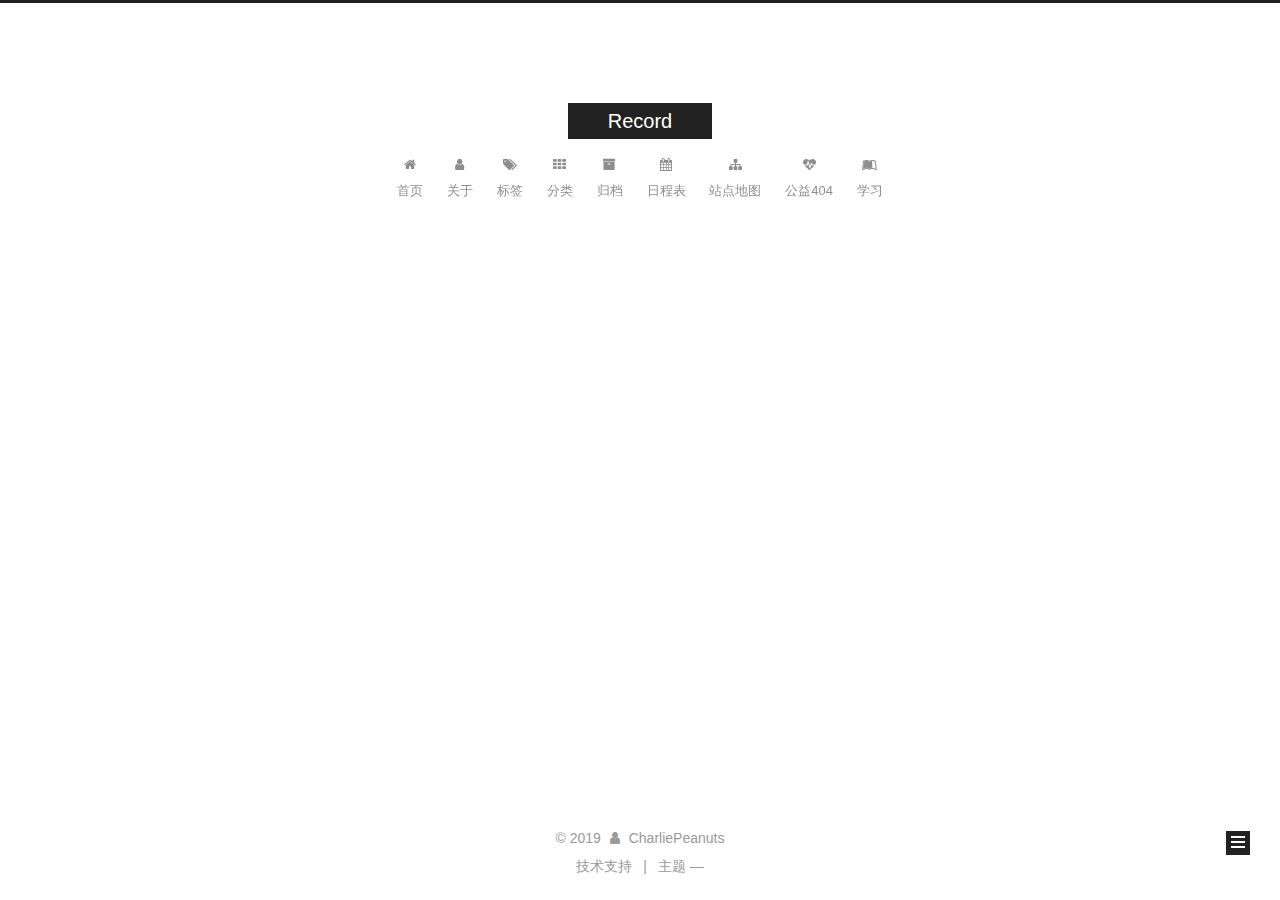
<file: archives/2019/12/index.html>
<!DOCTYPE html>



  


<html class="theme-next muse use-motion" lang="zh-Hans">
<head>
  <meta charset="UTF-8"/>
<meta http-equiv="X-UA-Compatible" content="IE=edge" />
<meta name="viewport" content="width=device-width, initial-scale=1, maximum-scale=1"/>
<meta name="theme-color" content="#222">









<meta http-equiv="Cache-Control" content="no-transform" />
<meta http-equiv="Cache-Control" content="no-siteapp" />
















  
  
  <link href="/lib/fancybox/source/jquery.fancybox.css?v=2.1.5" rel="stylesheet" type="text/css" />







<link href="/lib/font-awesome/css/font-awesome.min.css?v=4.6.2" rel="stylesheet" type="text/css" />

<link href="/css/main.css?v=5.1.4" rel="stylesheet" type="text/css" />


  <link rel="apple-touch-icon" sizes="180x180" href="/images/apple-touch-icon-next.png?v=5.1.4">


  <link rel="icon" type="image/png" sizes="32x32" href="/images/RecordBlack32.png?v=5.1.4">


  <link rel="icon" type="image/png" sizes="16x16" href="/images/RecordBlack16.png?v=5.1.4">


  <link rel="mask-icon" href="/images/logo.svg?v=5.1.4" color="#222">





  <meta name="keywords" content="Hexo, NexT" />










<meta property="og:type" content="website">
<meta property="og:title" content="Record">
<meta property="og:url" content="http://yoursite.com/archives/2019/12/index.html">
<meta property="og:site_name" content="Record">
<meta property="article:author" content="CharliePeanuts">
<meta name="twitter:card" content="summary">



<script type="text/javascript" id="hexo.configurations">
  var NexT = window.NexT || {};
  var CONFIG = {
    root: '/',
    scheme: 'Muse',
    version: '5.1.4',
    sidebar: {"position":"left","display":"post","offset":12,"b2t":false,"scrollpercent":false,"onmobile":false},
    fancybox: true,
    tabs: true,
    motion: {"enable":true,"async":false,"transition":{"post_block":"fadeIn","post_header":"slideDownIn","post_body":"slideDownIn","coll_header":"slideLeftIn","sidebar":"slideUpIn"}},
    duoshuo: {
      userId: '0',
      author: '博主'
    },
    algolia: {
      applicationID: '',
      apiKey: '',
      indexName: '',
      hits: {"per_page":10},
      labels: {"input_placeholder":"Search for Posts","hits_empty":"We didn't find any results for the search: ${query}","hits_stats":"${hits} results found in ${time} ms"}
    }
  };
</script>



  <link rel="canonical" href="http://yoursite.com/archives/2019/12/"/>





  <title>归档 | Record</title>
  








<meta name="generator" content="Hexo 4.2.0"></head>

<body itemscope itemtype="http://schema.org/WebPage" lang="zh-Hans">

  
  
    
  

  <div class="container sidebar-position-left page-archive">
    <div class="headband"></div>

    <header id="header" class="header" itemscope itemtype="http://schema.org/WPHeader">
      <div class="header-inner"><div class="site-brand-wrapper">
  <div class="site-meta ">
    

    <div class="custom-logo-site-title">
      <a href="/"  class="brand" rel="start">
        <span class="logo-line-before"><i></i></span>
        <span class="site-title">Record</span>
        <span class="logo-line-after"><i></i></span>
      </a>
    </div>
      
        <p class="site-subtitle"></p>
      
  </div>

  <div class="site-nav-toggle">
    <button>
      <span class="btn-bar"></span>
      <span class="btn-bar"></span>
      <span class="btn-bar"></span>
    </button>
  </div>
</div>

<nav class="site-nav">
  

  
    <ul id="menu" class="menu">
      
        
        <li class="menu-item menu-item-home">
          <a href="/%20" rel="section">
            
              <i class="menu-item-icon fa fa-fw fa-home"></i> <br />
            
            首页
          </a>
        </li>
      
        
        <li class="menu-item menu-item-about">
          <a href="/about/%20" rel="section">
            
              <i class="menu-item-icon fa fa-fw fa-user"></i> <br />
            
            关于
          </a>
        </li>
      
        
        <li class="menu-item menu-item-tags">
          <a href="/tags/%20" rel="section">
            
              <i class="menu-item-icon fa fa-fw fa-tags"></i> <br />
            
            标签
          </a>
        </li>
      
        
        <li class="menu-item menu-item-categories">
          <a href="/categories/%20" rel="section">
            
              <i class="menu-item-icon fa fa-fw fa-th"></i> <br />
            
            分类
          </a>
        </li>
      
        
        <li class="menu-item menu-item-archives">
          <a href="/archives/%20" rel="section">
            
              <i class="menu-item-icon fa fa-fw fa-archive"></i> <br />
            
            归档
          </a>
        </li>
      
        
        <li class="menu-item menu-item-schedule">
          <a href="/schedule/%20" rel="section">
            
              <i class="menu-item-icon fa fa-fw fa-calendar"></i> <br />
            
            日程表
          </a>
        </li>
      
        
        <li class="menu-item menu-item-sitemap">
          <a href="/sitemap.xml%20" rel="section">
            
              <i class="menu-item-icon fa fa-fw fa-sitemap"></i> <br />
            
            站点地图
          </a>
        </li>
      
        
        <li class="menu-item menu-item-commonweal">
          <a href="/404/%20" rel="section">
            
              <i class="menu-item-icon fa fa-fw fa-heartbeat"></i> <br />
            
            公益404
          </a>
        </li>
      
        
        <li class="menu-item menu-item-study">
          <a href="/study/%20" rel="section">
            
              <i class="menu-item-icon fa fa-fw fa-leanpub"></i> <br />
            
            学习
          </a>
        </li>
      

      
    </ul>
  

  
</nav>



 </div>
    </header>

    <main id="main" class="main">
      <div class="main-inner">
        <div class="content-wrap">
          <div id="content" class="content">
            

  
  
  
  <div class="post-block archive">
    <div id="posts" class="posts-collapse">
      <span class="archive-move-on"></span>

      <span class="archive-page-counter">
        
        
        
          
        
        嗯..! 目前共计 2 篇日志。 继续努力。
      </span>

      

        
        
        

        
          
          <div class="collection-title">
            <h1 class="archive-year" id="archive-year-2019">2019</h1>
          </div>
        
        

        

  <article class="post post-type-normal" itemscope itemtype="http://schema.org/Article">
    <header class="post-header">

      <h2 class="post-title">
        
            <a class="post-title-link" href="/2019/12/24/Prepare/" itemprop="url">
              
                <span itemprop="name">Prepare</span>
              
            </a>
        
      </h2>

      <div class="post-meta">
        <time class="post-time" itemprop="dateCreated"
              datetime="2019-12-24T14:58:38+08:00"
              content="2019-12-24" >
          12-24
        </time>
      </div>

    </header>
  </article>



      

        
        
        

        
        

        

  <article class="post post-type-normal" itemscope itemtype="http://schema.org/Article">
    <header class="post-header">

      <h2 class="post-title">
        
            <a class="post-title-link" href="/2019/12/24/hello-world/" itemprop="url">
              
                <span itemprop="name">Hello World</span>
              
            </a>
        
      </h2>

      <div class="post-meta">
        <time class="post-time" itemprop="dateCreated"
              datetime="2019-12-24T11:48:42+08:00"
              content="2019-12-24" >
          12-24
        </time>
      </div>

    </header>
  </article>



      

    </div>
  </div>
  
  
  

  



          </div>
          


          

        </div>
        
          
  
  <div class="sidebar-toggle">
    <div class="sidebar-toggle-line-wrap">
      <span class="sidebar-toggle-line sidebar-toggle-line-first"></span>
      <span class="sidebar-toggle-line sidebar-toggle-line-middle"></span>
      <span class="sidebar-toggle-line sidebar-toggle-line-last"></span>
    </div>
  </div>

  <aside id="sidebar" class="sidebar">
    
    <div class="sidebar-inner">

      

      

      <section class="site-overview-wrap sidebar-panel sidebar-panel-active">
        <div class="site-overview">
          <div class="site-author motion-element" itemprop="author" itemscope itemtype="http://schema.org/Person">
            
              <p class="site-author-name" itemprop="name">CharliePeanuts</p>
              <p class="site-description motion-element" itemprop="description"></p>
          </div>

          <nav class="site-state motion-element">

            
              <div class="site-state-item site-state-posts">
              
                <a href="/archives/%20%7C%7C%20archive">
              
                  <span class="site-state-item-count">2</span>
                  <span class="site-state-item-name">日志</span>
                </a>
              </div>
            

            

            

          </nav>

          

          

          
          

          
          

          

        </div>
      </section>

      

      

    </div>
  </aside>


        
      </div>
    </main>

    <footer id="footer" class="footer">
      <div class="footer-inner">
        <div class="copyright">&copy; <span itemprop="copyrightYear">2019</span>
  <span class="with-love">
    <i class="fa fa-user"></i>
  </span>
  <span class="author" itemprop="copyrightHolder">CharliePeanuts</span>

  
</div>


  <div class="powered-by">技术支持</div>



  <span class="post-meta-divider">|</span>



  <div class="theme-info">主题 &mdash; <a class="theme-link" target="_blank" href=""></a></div>




        







        
      </div>
    </footer>

    
      <div class="back-to-top">
        <i class="fa fa-arrow-up"></i>
        
      </div>
    

    

  </div>

  

<script type="text/javascript">
  if (Object.prototype.toString.call(window.Promise) !== '[object Function]') {
    window.Promise = null;
  }
</script>









  












  
  
    <script type="text/javascript" src="/lib/jquery/index.js?v=2.1.3"></script>
  

  
  
    <script type="text/javascript" src="/lib/fastclick/lib/fastclick.min.js?v=1.0.6"></script>
  

  
  
    <script type="text/javascript" src="/lib/jquery_lazyload/jquery.lazyload.js?v=1.9.7"></script>
  

  
  
    <script type="text/javascript" src="/lib/velocity/velocity.min.js?v=1.2.1"></script>
  

  
  
    <script type="text/javascript" src="/lib/velocity/velocity.ui.min.js?v=1.2.1"></script>
  

  
  
    <script type="text/javascript" src="/lib/fancybox/source/jquery.fancybox.pack.js?v=2.1.5"></script>
  


  


  <script type="text/javascript" src="/js/src/utils.js?v=5.1.4"></script>

  <script type="text/javascript" src="/js/src/motion.js?v=5.1.4"></script>



  
  

  

  


  <script type="text/javascript" src="/js/src/bootstrap.js?v=5.1.4"></script>



  


  




	





  





  












  





  

  

  

  
  

  

  

  

</body>
</html>
</file>
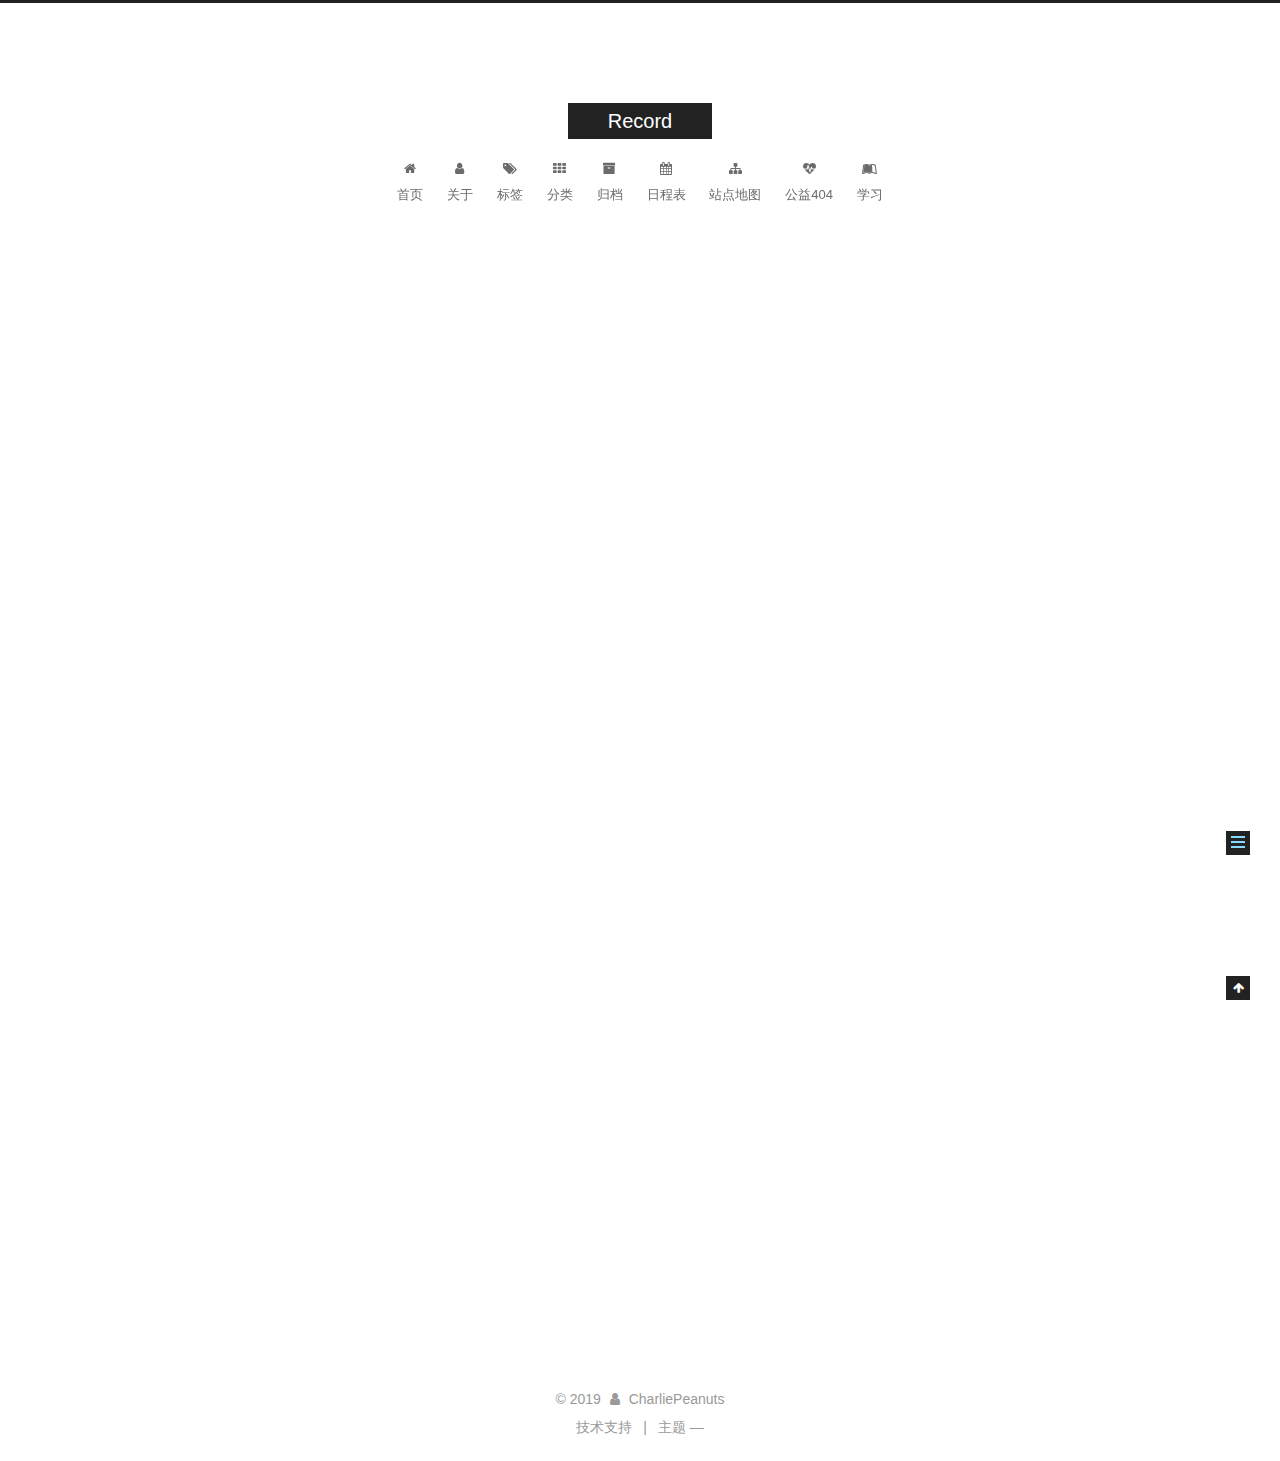
<file: 2019/12/24/hello-world/index.html>
<!DOCTYPE html>



  


<html class="theme-next muse use-motion" lang="zh-Hans">
<head>
  <meta charset="UTF-8"/>
<meta http-equiv="X-UA-Compatible" content="IE=edge" />
<meta name="viewport" content="width=device-width, initial-scale=1, maximum-scale=1"/>
<meta name="theme-color" content="#222">









<meta http-equiv="Cache-Control" content="no-transform" />
<meta http-equiv="Cache-Control" content="no-siteapp" />
















  
  
  <link href="/lib/fancybox/source/jquery.fancybox.css?v=2.1.5" rel="stylesheet" type="text/css" />







<link href="/lib/font-awesome/css/font-awesome.min.css?v=4.6.2" rel="stylesheet" type="text/css" />

<link href="/css/main.css?v=5.1.4" rel="stylesheet" type="text/css" />


  <link rel="apple-touch-icon" sizes="180x180" href="/images/apple-touch-icon-next.png?v=5.1.4">


  <link rel="icon" type="image/png" sizes="32x32" href="/images/RecordBlack32.png?v=5.1.4">


  <link rel="icon" type="image/png" sizes="16x16" href="/images/RecordBlack16.png?v=5.1.4">


  <link rel="mask-icon" href="/images/logo.svg?v=5.1.4" color="#222">





  <meta name="keywords" content="Hexo, NexT" />










<meta name="description" content="Welcome to Hexo! This is your very first post. Check documentation for more info. If you get any problems when using Hexo, you can find the answer in troubleshooting or you can ask me on GitHub. Quick">
<meta property="og:type" content="article">
<meta property="og:title" content="Hello World">
<meta property="og:url" content="http://yoursite.com/2019/12/24/hello-world/index.html">
<meta property="og:site_name" content="Record">
<meta property="og:description" content="Welcome to Hexo! This is your very first post. Check documentation for more info. If you get any problems when using Hexo, you can find the answer in troubleshooting or you can ask me on GitHub. Quick">
<meta property="article:published_time" content="2019-12-24T03:48:42.279Z">
<meta property="article:modified_time" content="2019-12-24T03:48:42.279Z">
<meta property="article:author" content="CharliePeanuts">
<meta name="twitter:card" content="summary">



<script type="text/javascript" id="hexo.configurations">
  var NexT = window.NexT || {};
  var CONFIG = {
    root: '/',
    scheme: 'Muse',
    version: '5.1.4',
    sidebar: {"position":"left","display":"post","offset":12,"b2t":false,"scrollpercent":false,"onmobile":false},
    fancybox: true,
    tabs: true,
    motion: {"enable":true,"async":false,"transition":{"post_block":"fadeIn","post_header":"slideDownIn","post_body":"slideDownIn","coll_header":"slideLeftIn","sidebar":"slideUpIn"}},
    duoshuo: {
      userId: '0',
      author: '博主'
    },
    algolia: {
      applicationID: '',
      apiKey: '',
      indexName: '',
      hits: {"per_page":10},
      labels: {"input_placeholder":"Search for Posts","hits_empty":"We didn't find any results for the search: ${query}","hits_stats":"${hits} results found in ${time} ms"}
    }
  };
</script>



  <link rel="canonical" href="http://yoursite.com/2019/12/24/hello-world/"/>





  <title>Hello World | Record</title>
  








<meta name="generator" content="Hexo 4.2.0"></head>

<body itemscope itemtype="http://schema.org/WebPage" lang="zh-Hans">

  
  
    
  

  <div class="container sidebar-position-left page-post-detail">
    <div class="headband"></div>

    <header id="header" class="header" itemscope itemtype="http://schema.org/WPHeader">
      <div class="header-inner"><div class="site-brand-wrapper">
  <div class="site-meta ">
    

    <div class="custom-logo-site-title">
      <a href="/"  class="brand" rel="start">
        <span class="logo-line-before"><i></i></span>
        <span class="site-title">Record</span>
        <span class="logo-line-after"><i></i></span>
      </a>
    </div>
      
        <p class="site-subtitle"></p>
      
  </div>

  <div class="site-nav-toggle">
    <button>
      <span class="btn-bar"></span>
      <span class="btn-bar"></span>
      <span class="btn-bar"></span>
    </button>
  </div>
</div>

<nav class="site-nav">
  

  
    <ul id="menu" class="menu">
      
        
        <li class="menu-item menu-item-home">
          <a href="/%20" rel="section">
            
              <i class="menu-item-icon fa fa-fw fa-home"></i> <br />
            
            首页
          </a>
        </li>
      
        
        <li class="menu-item menu-item-about">
          <a href="/about/%20" rel="section">
            
              <i class="menu-item-icon fa fa-fw fa-user"></i> <br />
            
            关于
          </a>
        </li>
      
        
        <li class="menu-item menu-item-tags">
          <a href="/tags/%20" rel="section">
            
              <i class="menu-item-icon fa fa-fw fa-tags"></i> <br />
            
            标签
          </a>
        </li>
      
        
        <li class="menu-item menu-item-categories">
          <a href="/categories/%20" rel="section">
            
              <i class="menu-item-icon fa fa-fw fa-th"></i> <br />
            
            分类
          </a>
        </li>
      
        
        <li class="menu-item menu-item-archives">
          <a href="/archives/%20" rel="section">
            
              <i class="menu-item-icon fa fa-fw fa-archive"></i> <br />
            
            归档
          </a>
        </li>
      
        
        <li class="menu-item menu-item-schedule">
          <a href="/schedule/%20" rel="section">
            
              <i class="menu-item-icon fa fa-fw fa-calendar"></i> <br />
            
            日程表
          </a>
        </li>
      
        
        <li class="menu-item menu-item-sitemap">
          <a href="/sitemap.xml%20" rel="section">
            
              <i class="menu-item-icon fa fa-fw fa-sitemap"></i> <br />
            
            站点地图
          </a>
        </li>
      
        
        <li class="menu-item menu-item-commonweal">
          <a href="/404/%20" rel="section">
            
              <i class="menu-item-icon fa fa-fw fa-heartbeat"></i> <br />
            
            公益404
          </a>
        </li>
      
        
        <li class="menu-item menu-item-study">
          <a href="/study/%20" rel="section">
            
              <i class="menu-item-icon fa fa-fw fa-leanpub"></i> <br />
            
            学习
          </a>
        </li>
      

      
    </ul>
  

  
</nav>



 </div>
    </header>

    <main id="main" class="main">
      <div class="main-inner">
        <div class="content-wrap">
          <div id="content" class="content">
            

  <div id="posts" class="posts-expand">
    

  

  
  
  

  <article class="post post-type-normal" itemscope itemtype="http://schema.org/Article">
  
  
  
  <div class="post-block">
    <link itemprop="mainEntityOfPage" href="http://yoursite.com/2019/12/24/hello-world/">

    <span hidden itemprop="author" itemscope itemtype="http://schema.org/Person">
      <meta itemprop="name" content="CharliePeanuts">
      <meta itemprop="description" content="">
      <meta itemprop="image" content="/images/avatar.gif">
    </span>

    <span hidden itemprop="publisher" itemscope itemtype="http://schema.org/Organization">
      <meta itemprop="name" content="Record">
    </span>

    
      <header class="post-header">

        
        
          <h1 class="post-title" itemprop="name headline">Hello World</h1>
        

        <div class="post-meta">
          <span class="post-time">
            
              <span class="post-meta-item-icon">
                <i class="fa fa-calendar-o"></i>
              </span>
              
                <span class="post-meta-item-text">发表于</span>
              
              <time title="创建于" itemprop="dateCreated datePublished" datetime="2019-12-24T11:48:42+08:00">
                2019-12-24
              </time>
            

            

            
          </span>

          

          
            
          

          
          

          

          

          

        </div>
      </header>
    

    
    
    
    <div class="post-body" itemprop="articleBody">

      
      

      
        <p>Welcome to <a href="https://hexo.io/" target="_blank" rel="noopener">Hexo</a>! This is your very first post. Check <a href="https://hexo.io/docs/" target="_blank" rel="noopener">documentation</a> for more info. If you get any problems when using Hexo, you can find the answer in <a href="https://hexo.io/docs/troubleshooting.html" target="_blank" rel="noopener">troubleshooting</a> or you can ask me on <a href="https://github.com/hexojs/hexo/issues" target="_blank" rel="noopener">GitHub</a>.</p>
<h2 id="Quick-Start"><a href="#Quick-Start" class="headerlink" title="Quick Start"></a>Quick Start</h2><h3 id="Create-a-new-post"><a href="#Create-a-new-post" class="headerlink" title="Create a new post"></a>Create a new post</h3><figure class="highlight bash"><table><tr><td class="gutter"><pre><span class="line">1</span><br></pre></td><td class="code"><pre><span class="line">$ hexo new <span class="string">"My New Post"</span></span><br></pre></td></tr></table></figure>

<p>More info: <a href="https://hexo.io/docs/writing.html" target="_blank" rel="noopener">Writing</a></p>
<h3 id="Run-server"><a href="#Run-server" class="headerlink" title="Run server"></a>Run server</h3><figure class="highlight bash"><table><tr><td class="gutter"><pre><span class="line">1</span><br></pre></td><td class="code"><pre><span class="line">$ hexo server</span><br></pre></td></tr></table></figure>

<p>More info: <a href="https://hexo.io/docs/server.html" target="_blank" rel="noopener">Server</a></p>
<h3 id="Generate-static-files"><a href="#Generate-static-files" class="headerlink" title="Generate static files"></a>Generate static files</h3><figure class="highlight bash"><table><tr><td class="gutter"><pre><span class="line">1</span><br></pre></td><td class="code"><pre><span class="line">$ hexo generate</span><br></pre></td></tr></table></figure>

<p>More info: <a href="https://hexo.io/docs/generating.html" target="_blank" rel="noopener">Generating</a></p>
<h3 id="Deploy-to-remote-sites"><a href="#Deploy-to-remote-sites" class="headerlink" title="Deploy to remote sites"></a>Deploy to remote sites</h3><figure class="highlight bash"><table><tr><td class="gutter"><pre><span class="line">1</span><br></pre></td><td class="code"><pre><span class="line">$ hexo deploy</span><br></pre></td></tr></table></figure>

<p>More info: <a href="https://hexo.io/docs/one-command-deployment.html" target="_blank" rel="noopener">Deployment</a></p>

      
    </div>
    
    
    

    

    

    

    <footer class="post-footer">
      

      
      
      

      
        <div class="post-nav">
          <div class="post-nav-next post-nav-item">
            
          </div>

          <span class="post-nav-divider"></span>

          <div class="post-nav-prev post-nav-item">
            
              <a href="/2019/12/24/Prepare/" rel="prev" title="Prepare">
                Prepare <i class="fa fa-chevron-right"></i>
              </a>
            
          </div>
        </div>
      

      
      
    </footer>
  </div>
  
  
  
  </article>



    <div class="post-spread">
      
    </div>
  </div>


          </div>
          


          

  



        </div>
        
          
  
  <div class="sidebar-toggle">
    <div class="sidebar-toggle-line-wrap">
      <span class="sidebar-toggle-line sidebar-toggle-line-first"></span>
      <span class="sidebar-toggle-line sidebar-toggle-line-middle"></span>
      <span class="sidebar-toggle-line sidebar-toggle-line-last"></span>
    </div>
  </div>

  <aside id="sidebar" class="sidebar">
    
    <div class="sidebar-inner">

      

      
        <ul class="sidebar-nav motion-element">
          <li class="sidebar-nav-toc sidebar-nav-active" data-target="post-toc-wrap">
            文章目录
          </li>
          <li class="sidebar-nav-overview" data-target="site-overview-wrap">
            站点概览
          </li>
        </ul>
      

      <section class="site-overview-wrap sidebar-panel">
        <div class="site-overview">
          <div class="site-author motion-element" itemprop="author" itemscope itemtype="http://schema.org/Person">
            
              <p class="site-author-name" itemprop="name">CharliePeanuts</p>
              <p class="site-description motion-element" itemprop="description"></p>
          </div>

          <nav class="site-state motion-element">

            
              <div class="site-state-item site-state-posts">
              
                <a href="/archives/%20%7C%7C%20archive">
              
                  <span class="site-state-item-count">2</span>
                  <span class="site-state-item-name">日志</span>
                </a>
              </div>
            

            

            

          </nav>

          

          

          
          

          
          

          

        </div>
      </section>

      
      <!--noindex-->
        <section class="post-toc-wrap motion-element sidebar-panel sidebar-panel-active">
          <div class="post-toc">

            
              
            

            
              <div class="post-toc-content"><ol class="nav"><li class="nav-item nav-level-2"><a class="nav-link" href="#Quick-Start"><span class="nav-number">1.</span> <span class="nav-text">Quick Start</span></a><ol class="nav-child"><li class="nav-item nav-level-3"><a class="nav-link" href="#Create-a-new-post"><span class="nav-number">1.1.</span> <span class="nav-text">Create a new post</span></a></li><li class="nav-item nav-level-3"><a class="nav-link" href="#Run-server"><span class="nav-number">1.2.</span> <span class="nav-text">Run server</span></a></li><li class="nav-item nav-level-3"><a class="nav-link" href="#Generate-static-files"><span class="nav-number">1.3.</span> <span class="nav-text">Generate static files</span></a></li><li class="nav-item nav-level-3"><a class="nav-link" href="#Deploy-to-remote-sites"><span class="nav-number">1.4.</span> <span class="nav-text">Deploy to remote sites</span></a></li></ol></li></ol></div>
            

          </div>
        </section>
      <!--/noindex-->
      

      

    </div>
  </aside>


        
      </div>
    </main>

    <footer id="footer" class="footer">
      <div class="footer-inner">
        <div class="copyright">&copy; <span itemprop="copyrightYear">2019</span>
  <span class="with-love">
    <i class="fa fa-user"></i>
  </span>
  <span class="author" itemprop="copyrightHolder">CharliePeanuts</span>

  
</div>


  <div class="powered-by">技术支持</div>



  <span class="post-meta-divider">|</span>



  <div class="theme-info">主题 &mdash; <a class="theme-link" target="_blank" href=""></a></div>




        







        
      </div>
    </footer>

    
      <div class="back-to-top">
        <i class="fa fa-arrow-up"></i>
        
      </div>
    

    

  </div>

  

<script type="text/javascript">
  if (Object.prototype.toString.call(window.Promise) !== '[object Function]') {
    window.Promise = null;
  }
</script>









  












  
  
    <script type="text/javascript" src="/lib/jquery/index.js?v=2.1.3"></script>
  

  
  
    <script type="text/javascript" src="/lib/fastclick/lib/fastclick.min.js?v=1.0.6"></script>
  

  
  
    <script type="text/javascript" src="/lib/jquery_lazyload/jquery.lazyload.js?v=1.9.7"></script>
  

  
  
    <script type="text/javascript" src="/lib/velocity/velocity.min.js?v=1.2.1"></script>
  

  
  
    <script type="text/javascript" src="/lib/velocity/velocity.ui.min.js?v=1.2.1"></script>
  

  
  
    <script type="text/javascript" src="/lib/fancybox/source/jquery.fancybox.pack.js?v=2.1.5"></script>
  


  


  <script type="text/javascript" src="/js/src/utils.js?v=5.1.4"></script>

  <script type="text/javascript" src="/js/src/motion.js?v=5.1.4"></script>



  
  

  
  <script type="text/javascript" src="/js/src/scrollspy.js?v=5.1.4"></script>
<script type="text/javascript" src="/js/src/post-details.js?v=5.1.4"></script>



  


  <script type="text/javascript" src="/js/src/bootstrap.js?v=5.1.4"></script>



  


  




	





  





  












  





  

  

  

  
  

  

  

  

</body>
</html>
</file>
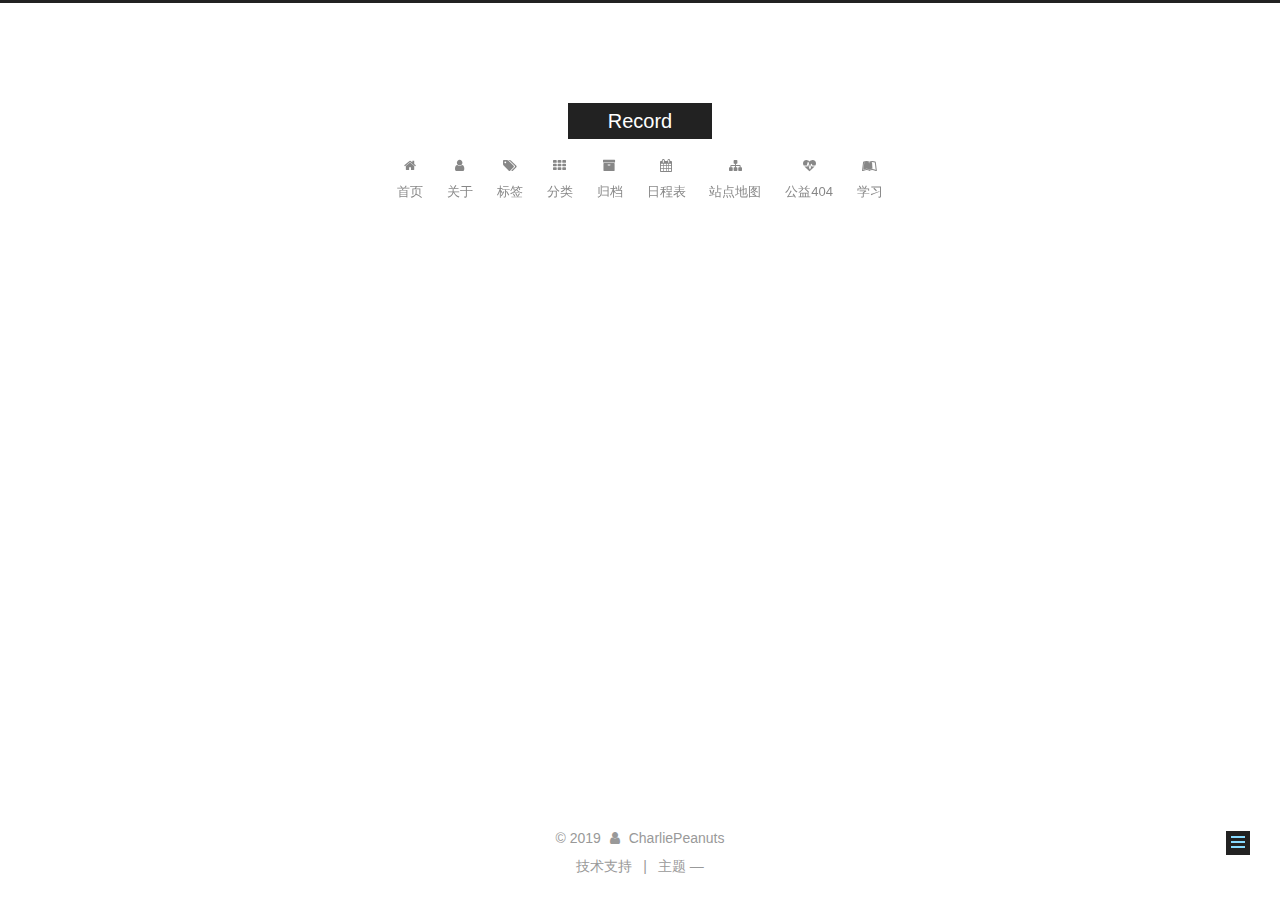
<file: 2019/12/24/Prepare/index.html>
<!DOCTYPE html>



  


<html class="theme-next muse use-motion" lang="zh-Hans">
<head>
  <meta charset="UTF-8"/>
<meta http-equiv="X-UA-Compatible" content="IE=edge" />
<meta name="viewport" content="width=device-width, initial-scale=1, maximum-scale=1"/>
<meta name="theme-color" content="#222">









<meta http-equiv="Cache-Control" content="no-transform" />
<meta http-equiv="Cache-Control" content="no-siteapp" />
















  
  
  <link href="/lib/fancybox/source/jquery.fancybox.css?v=2.1.5" rel="stylesheet" type="text/css" />







<link href="/lib/font-awesome/css/font-awesome.min.css?v=4.6.2" rel="stylesheet" type="text/css" />

<link href="/css/main.css?v=5.1.4" rel="stylesheet" type="text/css" />


  <link rel="apple-touch-icon" sizes="180x180" href="/images/apple-touch-icon-next.png?v=5.1.4">


  <link rel="icon" type="image/png" sizes="32x32" href="/images/RecordBlack32.png?v=5.1.4">


  <link rel="icon" type="image/png" sizes="16x16" href="/images/RecordBlack16.png?v=5.1.4">


  <link rel="mask-icon" href="/images/logo.svg?v=5.1.4" color="#222">





  <meta name="keywords" content="Hexo, NexT" />










<meta property="og:type" content="article">
<meta property="og:title" content="Prepare">
<meta property="og:url" content="http://yoursite.com/2019/12/24/Prepare/index.html">
<meta property="og:site_name" content="Record">
<meta property="article:published_time" content="2019-12-24T06:58:38.000Z">
<meta property="article:modified_time" content="2019-12-24T06:58:38.433Z">
<meta property="article:author" content="CharliePeanuts">
<meta name="twitter:card" content="summary">



<script type="text/javascript" id="hexo.configurations">
  var NexT = window.NexT || {};
  var CONFIG = {
    root: '/',
    scheme: 'Muse',
    version: '5.1.4',
    sidebar: {"position":"left","display":"post","offset":12,"b2t":false,"scrollpercent":false,"onmobile":false},
    fancybox: true,
    tabs: true,
    motion: {"enable":true,"async":false,"transition":{"post_block":"fadeIn","post_header":"slideDownIn","post_body":"slideDownIn","coll_header":"slideLeftIn","sidebar":"slideUpIn"}},
    duoshuo: {
      userId: '0',
      author: '博主'
    },
    algolia: {
      applicationID: '',
      apiKey: '',
      indexName: '',
      hits: {"per_page":10},
      labels: {"input_placeholder":"Search for Posts","hits_empty":"We didn't find any results for the search: ${query}","hits_stats":"${hits} results found in ${time} ms"}
    }
  };
</script>



  <link rel="canonical" href="http://yoursite.com/2019/12/24/Prepare/"/>





  <title>Prepare | Record</title>
  








<meta name="generator" content="Hexo 4.2.0"></head>

<body itemscope itemtype="http://schema.org/WebPage" lang="zh-Hans">

  
  
    
  

  <div class="container sidebar-position-left page-post-detail">
    <div class="headband"></div>

    <header id="header" class="header" itemscope itemtype="http://schema.org/WPHeader">
      <div class="header-inner"><div class="site-brand-wrapper">
  <div class="site-meta ">
    

    <div class="custom-logo-site-title">
      <a href="/"  class="brand" rel="start">
        <span class="logo-line-before"><i></i></span>
        <span class="site-title">Record</span>
        <span class="logo-line-after"><i></i></span>
      </a>
    </div>
      
        <p class="site-subtitle"></p>
      
  </div>

  <div class="site-nav-toggle">
    <button>
      <span class="btn-bar"></span>
      <span class="btn-bar"></span>
      <span class="btn-bar"></span>
    </button>
  </div>
</div>

<nav class="site-nav">
  

  
    <ul id="menu" class="menu">
      
        
        <li class="menu-item menu-item-home">
          <a href="/%20" rel="section">
            
              <i class="menu-item-icon fa fa-fw fa-home"></i> <br />
            
            首页
          </a>
        </li>
      
        
        <li class="menu-item menu-item-about">
          <a href="/about/%20" rel="section">
            
              <i class="menu-item-icon fa fa-fw fa-user"></i> <br />
            
            关于
          </a>
        </li>
      
        
        <li class="menu-item menu-item-tags">
          <a href="/tags/%20" rel="section">
            
              <i class="menu-item-icon fa fa-fw fa-tags"></i> <br />
            
            标签
          </a>
        </li>
      
        
        <li class="menu-item menu-item-categories">
          <a href="/categories/%20" rel="section">
            
              <i class="menu-item-icon fa fa-fw fa-th"></i> <br />
            
            分类
          </a>
        </li>
      
        
        <li class="menu-item menu-item-archives">
          <a href="/archives/%20" rel="section">
            
              <i class="menu-item-icon fa fa-fw fa-archive"></i> <br />
            
            归档
          </a>
        </li>
      
        
        <li class="menu-item menu-item-schedule">
          <a href="/schedule/%20" rel="section">
            
              <i class="menu-item-icon fa fa-fw fa-calendar"></i> <br />
            
            日程表
          </a>
        </li>
      
        
        <li class="menu-item menu-item-sitemap">
          <a href="/sitemap.xml%20" rel="section">
            
              <i class="menu-item-icon fa fa-fw fa-sitemap"></i> <br />
            
            站点地图
          </a>
        </li>
      
        
        <li class="menu-item menu-item-commonweal">
          <a href="/404/%20" rel="section">
            
              <i class="menu-item-icon fa fa-fw fa-heartbeat"></i> <br />
            
            公益404
          </a>
        </li>
      
        
        <li class="menu-item menu-item-study">
          <a href="/study/%20" rel="section">
            
              <i class="menu-item-icon fa fa-fw fa-leanpub"></i> <br />
            
            学习
          </a>
        </li>
      

      
    </ul>
  

  
</nav>



 </div>
    </header>

    <main id="main" class="main">
      <div class="main-inner">
        <div class="content-wrap">
          <div id="content" class="content">
            

  <div id="posts" class="posts-expand">
    

  

  
  
  

  <article class="post post-type-normal" itemscope itemtype="http://schema.org/Article">
  
  
  
  <div class="post-block">
    <link itemprop="mainEntityOfPage" href="http://yoursite.com/2019/12/24/Prepare/">

    <span hidden itemprop="author" itemscope itemtype="http://schema.org/Person">
      <meta itemprop="name" content="CharliePeanuts">
      <meta itemprop="description" content="">
      <meta itemprop="image" content="/images/avatar.gif">
    </span>

    <span hidden itemprop="publisher" itemscope itemtype="http://schema.org/Organization">
      <meta itemprop="name" content="Record">
    </span>

    
      <header class="post-header">

        
        
          <h1 class="post-title" itemprop="name headline">Prepare</h1>
        

        <div class="post-meta">
          <span class="post-time">
            
              <span class="post-meta-item-icon">
                <i class="fa fa-calendar-o"></i>
              </span>
              
                <span class="post-meta-item-text">发表于</span>
              
              <time title="创建于" itemprop="dateCreated datePublished" datetime="2019-12-24T14:58:38+08:00">
                2019-12-24
              </time>
            

            

            
          </span>

          

          
            
          

          
          

          

          

          

        </div>
      </header>
    

    
    
    
    <div class="post-body" itemprop="articleBody">

      
      

      
        
      
    </div>
    
    
    

    

    

    

    <footer class="post-footer">
      

      
      
      

      
        <div class="post-nav">
          <div class="post-nav-next post-nav-item">
            
              <a href="/2019/12/24/hello-world/" rel="next" title="Hello World">
                <i class="fa fa-chevron-left"></i> Hello World
              </a>
            
          </div>

          <span class="post-nav-divider"></span>

          <div class="post-nav-prev post-nav-item">
            
          </div>
        </div>
      

      
      
    </footer>
  </div>
  
  
  
  </article>



    <div class="post-spread">
      
    </div>
  </div>


          </div>
          


          

  



        </div>
        
          
  
  <div class="sidebar-toggle">
    <div class="sidebar-toggle-line-wrap">
      <span class="sidebar-toggle-line sidebar-toggle-line-first"></span>
      <span class="sidebar-toggle-line sidebar-toggle-line-middle"></span>
      <span class="sidebar-toggle-line sidebar-toggle-line-last"></span>
    </div>
  </div>

  <aside id="sidebar" class="sidebar">
    
    <div class="sidebar-inner">

      

      

      <section class="site-overview-wrap sidebar-panel sidebar-panel-active">
        <div class="site-overview">
          <div class="site-author motion-element" itemprop="author" itemscope itemtype="http://schema.org/Person">
            
              <p class="site-author-name" itemprop="name">CharliePeanuts</p>
              <p class="site-description motion-element" itemprop="description"></p>
          </div>

          <nav class="site-state motion-element">

            
              <div class="site-state-item site-state-posts">
              
                <a href="/archives/%20%7C%7C%20archive">
              
                  <span class="site-state-item-count">2</span>
                  <span class="site-state-item-name">日志</span>
                </a>
              </div>
            

            

            

          </nav>

          

          

          
          

          
          

          

        </div>
      </section>

      

      

    </div>
  </aside>


        
      </div>
    </main>

    <footer id="footer" class="footer">
      <div class="footer-inner">
        <div class="copyright">&copy; <span itemprop="copyrightYear">2019</span>
  <span class="with-love">
    <i class="fa fa-user"></i>
  </span>
  <span class="author" itemprop="copyrightHolder">CharliePeanuts</span>

  
</div>


  <div class="powered-by">技术支持</div>



  <span class="post-meta-divider">|</span>



  <div class="theme-info">主题 &mdash; <a class="theme-link" target="_blank" href=""></a></div>




        







        
      </div>
    </footer>

    
      <div class="back-to-top">
        <i class="fa fa-arrow-up"></i>
        
      </div>
    

    

  </div>

  

<script type="text/javascript">
  if (Object.prototype.toString.call(window.Promise) !== '[object Function]') {
    window.Promise = null;
  }
</script>









  












  
  
    <script type="text/javascript" src="/lib/jquery/index.js?v=2.1.3"></script>
  

  
  
    <script type="text/javascript" src="/lib/fastclick/lib/fastclick.min.js?v=1.0.6"></script>
  

  
  
    <script type="text/javascript" src="/lib/jquery_lazyload/jquery.lazyload.js?v=1.9.7"></script>
  

  
  
    <script type="text/javascript" src="/lib/velocity/velocity.min.js?v=1.2.1"></script>
  

  
  
    <script type="text/javascript" src="/lib/velocity/velocity.ui.min.js?v=1.2.1"></script>
  

  
  
    <script type="text/javascript" src="/lib/fancybox/source/jquery.fancybox.pack.js?v=2.1.5"></script>
  


  


  <script type="text/javascript" src="/js/src/utils.js?v=5.1.4"></script>

  <script type="text/javascript" src="/js/src/motion.js?v=5.1.4"></script>



  
  

  
  <script type="text/javascript" src="/js/src/scrollspy.js?v=5.1.4"></script>
<script type="text/javascript" src="/js/src/post-details.js?v=5.1.4"></script>



  


  <script type="text/javascript" src="/js/src/bootstrap.js?v=5.1.4"></script>



  


  




	





  





  












  





  

  

  

  
  

  

  

  

</body>
</html>
</file>
<file: css/main.css>
/* normalize.css v3.0.2 | MIT License | git.io/normalize */
html {
  font-family: sans-serif; /* 1 */
  -ms-text-size-adjust: 100%; /* 2 */
  -webkit-text-size-adjust: 100%; /* 2 */
}
body {
  margin: 0;
}
article,
aside,
details,
figcaption,
figure,
footer,
header,
hgroup,
main,
menu,
nav,
section,
summary {
  display: block;
}
audio,
canvas,
progress,
video {
  display: inline-block; /* 1 */
  vertical-align: baseline; /* 2 */
}
audio:not([controls]) {
  display: none;
  height: 0;
}
[hidden],
template {
  display: none;
}
a {
  background-color: transparent;
}
a:active,
a:hover {
  outline: 0;
}
abbr[title] {
  border-bottom: 1px dotted;
}
b,
strong {
  font-weight: bold;
}
dfn {
  font-style: italic;
}
h1 {
  font-size: 2em;
  margin: 0.67em 0;
}
mark {
  background: #ff0;
  color: #000;
}
small {
  font-size: 80%;
}
sub,
sup {
  font-size: 75%;
  line-height: 0;
  position: relative;
  vertical-align: baseline;
}
sup {
  top: -0.5em;
}
sub {
  bottom: -0.25em;
}
img {
  border: 0;
}
svg:not(:root) {
  overflow: hidden;
}
figure {
  margin: 1em 40px;
}
hr {
  -moz-box-sizing: content-box;
  box-sizing: content-box;
  height: 0;
}
pre {
  overflow: auto;
}
code,
kbd,
pre,
samp {
  font-family: monospace, monospace;
  font-size: 1em;
}
button,
input,
optgroup,
select,
textarea {
  color: inherit; /* 1 */
  font: inherit; /* 2 */
  margin: 0; /* 3 */
}
button {
  overflow: visible;
}
button,
select {
  text-transform: none;
}
button,
html input[type="button"],
input[type="reset"],
input[type="submit"] {
  -webkit-appearance: button; /* 2 */
  cursor: pointer; /* 3 */
}
button[disabled],
html input[disabled] {
  cursor: default;
}
button::-moz-focus-inner,
input::-moz-focus-inner {
  border: 0;
  padding: 0;
}
input {
  line-height: normal;
}
input[type="checkbox"],
input[type="radio"] {
  box-sizing: border-box; /* 1 */
  padding: 0; /* 2 */
}
input[type="number"]::-webkit-inner-spin-button,
input[type="number"]::-webkit-outer-spin-button {
  height: auto;
}
input[type="search"] {
  -webkit-appearance: textfield; /* 1 */
  -moz-box-sizing: content-box;
  -webkit-box-sizing: content-box; /* 2 */
  box-sizing: content-box;
}
input[type="search"]::-webkit-search-cancel-button,
input[type="search"]::-webkit-search-decoration {
  -webkit-appearance: none;
}
fieldset {
  border: 1px solid #c0c0c0;
  margin: 0 2px;
  padding: 0.35em 0.625em 0.75em;
}
legend {
  border: 0; /* 1 */
  padding: 0; /* 2 */
}
textarea {
  overflow: auto;
}
optgroup {
  font-weight: bold;
}
table {
  border-collapse: collapse;
  border-spacing: 0;
}
td,
th {
  padding: 0;
}
::selection {
  background: #262a30;
  color: #fff;
}
body {
  position: relative;
  font-family: 'Lato', "PingFang SC", "Microsoft YaHei", sans-serif;
  font-size: 14px;
  line-height: 2;
  color: #555;
  background: #fff;
}
@media (max-width: 767px) {
  body {
    padding-right: 0 !important;
  }
}
@media (min-width: 768px) and (max-width: 991px) {
  body {
    padding-right: 0 !important;
  }
}
@media (min-width: 1600px) {
  body {
    font-size: 16px;
  }
}
h1,
h2,
h3,
h4,
h5,
h6 {
  margin: 0;
  padding: 0;
  font-weight: bold;
  line-height: 1.5;
  font-family: 'Lato', "PingFang SC", "Microsoft YaHei", sans-serif;
}
h2,
h3,
h4,
h5,
h6 {
  margin: 20px 0 15px;
}
h1 {
  font-size: 22px;
}
@media (max-width: 767px) {
  h1 {
    font-size: 18px;
  }
}
h2 {
  font-size: 20px;
}
@media (max-width: 767px) {
  h2 {
    font-size: 16px;
  }
}
h3 {
  font-size: 18px;
}
@media (max-width: 767px) {
  h3 {
    font-size: 14px;
  }
}
h4 {
  font-size: 16px;
}
@media (max-width: 767px) {
  h4 {
    font-size: 12px;
  }
}
h5 {
  font-size: 14px;
}
@media (max-width: 767px) {
  h5 {
    font-size: 10px;
  }
}
h6 {
  font-size: 12px;
}
@media (max-width: 767px) {
  h6 {
    font-size: 8px;
  }
}
p {
  margin: 0 0 20px 0;
}
a {
  color: #555;
  text-decoration: none;
  outline: none;
  border-bottom: 1px solid #999;
  word-wrap: break-word;
}
a:hover {
  color: #222;
  border-bottom-color: #222;
}
blockquote {
  margin: 0;
  padding: 0;
}
img {
  display: block;
  margin: auto;
  max-width: 100%;
  height: auto;
}
hr {
  margin: 40px 0;
  height: 3px;
  border: none;
  background-color: #ddd;
  background-image: repeating-linear-gradient(-45deg, #fff, #fff 4px, transparent 4px, transparent 8px);
}
blockquote {
  padding: 0 15px;
  color: #666;
  border-left: 4px solid #ddd;
}
blockquote cite::before {
  content: "-";
  padding: 0 5px;
}
dt {
  font-weight: 700;
}
dd {
  margin: 0;
  padding: 0;
}
kbd {
  border: 1px solid #ccc;
  border-radius: 0.2em;
  box-shadow: 0.1em 0.1em 0.2em rgba(0,0,0,0.1);
  background-color: #f9f9f9;
  font-family: inherit;
  background-image: -webkit-linear-gradient(top, #eee, #fff, #eee);
  padding: 0.1em 0.3em;
  white-space: nowrap;
}
.text-left {
  text-align: left;
}
.text-center {
  text-align: center;
}
.text-right {
  text-align: right;
}
.text-justify {
  text-align: justify;
}
.text-nowrap {
  white-space: nowrap;
}
.text-lowercase {
  text-transform: lowercase;
}
.text-uppercase {
  text-transform: uppercase;
}
.text-capitalize {
  text-transform: capitalize;
}
.center-block {
  display: block;
  margin-left: auto;
  margin-right: auto;
}
.clearfix:before,
.clearfix:after {
  content: " ";
  display: table;
}
.clearfix:after {
  clear: both;
}
.pullquote {
  width: 45%;
}
.pullquote.left {
  float: left;
  margin-left: 5px;
  margin-right: 10px;
}
.pullquote.right {
  float: right;
  margin-left: 10px;
  margin-right: 5px;
}
.affix.affix.affix {
  position: fixed;
}
.translation {
  margin-top: -20px;
  font-size: 14px;
  color: #999;
}
.scrollbar-measure {
  width: 100px;
  height: 100px;
  overflow: scroll;
  position: absolute;
  top: -9999px;
}
.use-motion .motion-element {
  opacity: 0;
}
table {
  margin: 20px 0;
  width: 100%;
  border-collapse: collapse;
  border-spacing: 0;
  border: 1px solid #ddd;
  font-size: 14px;
  table-layout: fixed;
  word-wrap: break-all;
}
table>tbody>tr:nth-of-type(odd) {
  background-color: #f9f9f9;
}
table>tbody>tr:hover {
  background-color: #f5f5f5;
}
caption,
th,
td {
  padding: 8px;
  text-align: left;
  vertical-align: middle;
  font-weight: normal;
}
th,
td {
  border-bottom: 3px solid #ddd;
  border-right: 1px solid #eee;
}
th {
  padding-bottom: 10px;
  font-weight: 700;
}
td {
  border-bottom-width: 1px;
}
html,
body {
  height: 100%;
}
.container {
  position: relative;
  min-height: 100%;
}
.header-inner {
  margin: 0 auto;
  padding: 100px 0 70px;
  width: 700px;
}
@media (min-width: 1600px) {
  .container .header-inner {
    width: 900px;
  }
}
.main {
  padding-bottom: 150px;
}
.main-inner {
  margin: 0 auto;
  width: 700px;
}
@media (min-width: 1600px) {
  .container .main-inner {
    width: 900px;
  }
}
.footer {
  position: absolute;
  left: 0;
  bottom: 0;
  width: 100%;
  min-height: 50px;
}
.footer-inner {
  box-sizing: border-box;
  margin: 20px auto;
  width: 700px;
}
@media (min-width: 1600px) {
  .container .footer-inner {
    width: 900px;
  }
}
pre,
.highlight {
  overflow: auto;
  margin: 20px 0;
  padding: 0;
  font-size: 13px;
  color: #4d4d4c;
  background: #f7f7f7;
  line-height: 1.6;
}
pre,
code {
  font-family: consolas, Menlo, "PingFang SC", "Microsoft YaHei", monospace;
}
code {
  padding: 2px 4px;
  word-wrap: break-word;
  color: #555;
  background: #eee;
  border-radius: 3px;
  font-size: 13px;
}
pre {
  padding: 10px;
}
pre code {
  padding: 0;
  color: #4d4d4c;
  background: none;
  text-shadow: none;
}
.highlight {
  border-radius: 1px;
}
.highlight pre {
  border: none;
  margin: 0;
  padding: 10px 0;
}
.highlight table {
  margin: 0;
  width: auto;
  border: none;
}
.highlight td {
  border: none;
  padding: 0;
}
.highlight figcaption {
  font-size: 1em;
  color: #4d4d4c;
  line-height: 1em;
  margin-bottom: 1em;
}
.highlight figcaption:before,
.highlight figcaption:after {
  content: " ";
  display: table;
}
.highlight figcaption:after {
  clear: both;
}
.highlight figcaption a {
  float: right;
  color: #4d4d4c;
}
.highlight figcaption a:hover {
  border-bottom-color: #4d4d4c;
}
.highlight .gutter pre {
  padding-left: 10px;
  padding-right: 10px;
  color: #869194;
  text-align: right;
  background-color: #eff2f3;
}
.highlight .code pre {
  width: 100%;
  padding-left: 10px;
  padding-right: 10px;
  background-color: #f7f7f7;
}
.highlight .line {
  height: 20px;
}
.gutter {
  -webkit-user-select: none;
  -moz-user-select: none;
  -ms-user-select: none;
  user-select: none;
}
.gist table {
  width: auto;
}
.gist table td {
  border: none;
}
pre .deletion {
  background: #fdd;
}
pre .addition {
  background: #dfd;
}
pre .meta {
  color: #8959a8;
}
pre .comment {
  color: #8e908c;
}
pre .variable,
pre .attribute,
pre .tag,
pre .regexp,
pre .ruby .constant,
pre .xml .tag .title,
pre .xml .pi,
pre .xml .doctype,
pre .html .doctype,
pre .css .id,
pre .css .class,
pre .css .pseudo {
  color: #c82829;
}
pre .number,
pre .preprocessor,
pre .built_in,
pre .literal,
pre .params,
pre .constant,
pre .command {
  color: #f5871f;
}
pre .ruby .class .title,
pre .css .rules .attribute,
pre .string,
pre .value,
pre .inheritance,
pre .header,
pre .ruby .symbol,
pre .xml .cdata,
pre .special,
pre .number,
pre .formula {
  color: #718c00;
}
pre .title,
pre .css .hexcolor {
  color: #3e999f;
}
pre .function,
pre .python .decorator,
pre .python .title,
pre .ruby .function .title,
pre .ruby .title .keyword,
pre .perl .sub,
pre .javascript .title,
pre .coffeescript .title {
  color: #4271ae;
}
pre .keyword,
pre .javascript .function {
  color: #8959a8;
}
.full-image.full-image.full-image.full-image {
  border: none;
  max-width: 100%;
  width: auto;
  margin: 20px auto 25px;
}
@media (min-width: 992px) {
  .full-image.full-image.full-image.full-image {
    max-width: none;
    width: 110%;
    margin: 25px -5%;
  }
}
.blockquote-center,
.page-home .post-type-quote blockquote,
.page-post-detail .post-type-quote blockquote {
  position: relative;
  margin: 40px 0;
  padding: 0;
  border-left: none;
  text-align: center;
}
.blockquote-center::before,
.page-home .post-type-quote blockquote::before,
.page-post-detail .post-type-quote blockquote::before,
.blockquote-center::after,
.page-home .post-type-quote blockquote::after,
.page-post-detail .post-type-quote blockquote::after {
  position: absolute;
  content: ' ';
  display: block;
  width: 100%;
  height: 24px;
  opacity: 0.2;
  background-repeat: no-repeat;
  background-position: 0 -6px;
  background-size: 22px 22px;
}
.blockquote-center::before,
.page-home .post-type-quote blockquote::before,
.page-post-detail .post-type-quote blockquote::before {
  top: -20px;
  background-image: url("../images/quote-l.svg");
  border-top: 1px solid #ccc;
}
.blockquote-center::after,
.page-home .post-type-quote blockquote::after,
.page-post-detail .post-type-quote blockquote::after {
  bottom: -20px;
  background-image: url("../images/quote-r.svg");
  border-bottom: 1px solid #ccc;
  background-position: 100% 8px;
}
.blockquote-center p,
.page-home .post-type-quote blockquote p,
.page-post-detail .post-type-quote blockquote p,
.blockquote-center div,
.page-home .post-type-quote blockquote div,
.page-post-detail .post-type-quote blockquote div {
  text-align: center;
}
.post .post-body .group-picture img {
  box-sizing: border-box;
  padding: 0 3px;
  border: none;
}
.post .group-picture-row {
  overflow: hidden;
  margin-top: 6px;
}
.post .group-picture-row:first-child {
  margin-top: 0;
}
.post .group-picture-column {
  float: left;
}
.page-post-detail .post-body .group-picture-column {
  float: none;
  margin-top: 10px;
  width: auto !important;
}
.page-post-detail .post-body .group-picture-column img {
  margin: 0 auto;
}
.page-archive .group-picture-container {
  overflow: hidden;
}
.page-archive .group-picture-row {
  float: left;
}
.page-archive .group-picture-row:first-child {
  margin-top: 6px;
}
.page-archive .group-picture-column {
  max-width: 150px;
  max-height: 150px;
}
.post-body .note {
  position: relative;
  padding: 15px;
  margin-bottom: 20px;
  border: 1px solid #eee;
  border-left-width: 5px;
  border-radius: 3px;
}
.post-body .note h2,
.post-body .note h3,
.post-body .note h4,
.post-body .note h5,
.post-body .note h6 {
  margin-top: 0;
  margin-bottom: 0;
  border-bottom: initial;
  padding-top: 0 !important;
}
.post-body .note p:first-child,
.post-body .note ul:first-child,
.post-body .note ol:first-child,
.post-body .note table:first-child,
.post-body .note pre:first-child,
.post-body .note blockquote:first-child {
  margin-top: 0;
}
.post-body .note p:last-child,
.post-body .note ul:last-child,
.post-body .note ol:last-child,
.post-body .note table:last-child,
.post-body .note pre:last-child,
.post-body .note blockquote:last-child {
  margin-bottom: 0;
}
.post-body .note.default {
  border-left-color: #777;
}
.post-body .note.default h2,
.post-body .note.default h3,
.post-body .note.default h4,
.post-body .note.default h5,
.post-body .note.default h6 {
  color: #777;
}
.post-body .note.primary {
  border-left-color: #6f42c1;
}
.post-body .note.primary h2,
.post-body .note.primary h3,
.post-body .note.primary h4,
.post-body .note.primary h5,
.post-body .note.primary h6 {
  color: #6f42c1;
}
.post-body .note.info {
  border-left-color: #428bca;
}
.post-body .note.info h2,
.post-body .note.info h3,
.post-body .note.info h4,
.post-body .note.info h5,
.post-body .note.info h6 {
  color: #428bca;
}
.post-body .note.success {
  border-left-color: #5cb85c;
}
.post-body .note.success h2,
.post-body .note.success h3,
.post-body .note.success h4,
.post-body .note.success h5,
.post-body .note.success h6 {
  color: #5cb85c;
}
.post-body .note.warning {
  border-left-color: #f0ad4e;
}
.post-body .note.warning h2,
.post-body .note.warning h3,
.post-body .note.warning h4,
.post-body .note.warning h5,
.post-body .note.warning h6 {
  color: #f0ad4e;
}
.post-body .note.danger {
  border-left-color: #d9534f;
}
.post-body .note.danger h2,
.post-body .note.danger h3,
.post-body .note.danger h4,
.post-body .note.danger h5,
.post-body .note.danger h6 {
  color: #d9534f;
}
.post-body .label {
  display: inline;
  padding: 0 2px;
  white-space: nowrap;
}
.post-body .label.default {
  background-color: #f0f0f0;
}
.post-body .label.primary {
  background-color: #efe6f7;
}
.post-body .label.info {
  background-color: #e5f2f8;
}
.post-body .label.success {
  background-color: #e7f4e9;
}
.post-body .label.warning {
  background-color: #fcf6e1;
}
.post-body .label.danger {
  background-color: #fae8eb;
}
.post-body .tabs {
  position: relative;
  display: block;
  margin-bottom: 20px;
  padding-top: 10px;
}
.post-body .tabs ul.nav-tabs {
  margin: 0;
  padding: 0;
  display: flex;
  margin-bottom: -1px;
}
@media (max-width: 413px) {
  .post-body .tabs ul.nav-tabs {
    display: block;
    margin-bottom: 5px;
  }
}
.post-body .tabs ul.nav-tabs li.tab {
  list-style-type: none !important;
  margin: 0 0.25em 0 0;
  border-top: 3px solid transparent;
  border-left: 1px solid transparent;
  border-right: 1px solid transparent;
}
@media (max-width: 413px) {
  .post-body .tabs ul.nav-tabs li.tab {
    margin: initial;
    border-top: 1px solid transparent;
    border-left: 3px solid transparent;
    border-right: 1px solid transparent;
    border-bottom: 1px solid transparent;
  }
}
.post-body .tabs ul.nav-tabs li.tab a {
  outline: 0;
  border-bottom: initial;
  display: block;
  line-height: 1.8em;
  padding: 0.25em 0.75em;
  transition-duration: 0.2s;
  transition-timing-function: ease-out;
  transition-delay: 0s;
}
.post-body .tabs ul.nav-tabs li.tab a i {
  width: 1.285714285714286em;
}
.post-body .tabs ul.nav-tabs li.tab.active {
  border-top: 3px solid #fc6423;
  border-left: 1px solid #ddd;
  border-right: 1px solid #ddd;
  background-color: #fff;
}
@media (max-width: 413px) {
  .post-body .tabs ul.nav-tabs li.tab.active {
    border-top: 1px solid #ddd;
    border-left: 3px solid #fc6423;
    border-right: 1px solid #ddd;
    border-bottom: 1px solid #ddd;
  }
}
.post-body .tabs ul.nav-tabs li.tab.active a {
  cursor: default;
  color: #555;
}
.post-body .tabs .tab-content {
  background-color: #fff;
}
.post-body .tabs .tab-content .tab-pane {
  border: 1px solid #ddd;
  padding: 20px 20px 0 20px;
}
.post-body .tabs .tab-content .tab-pane:not(.active) {
  display: none !important;
}
.post-body .tabs .tab-content .tab-pane.active {
  display: block !important;
}
.btn {
  display: inline-block;
  padding: 0 20px;
  font-size: 14px;
  color: #fff;
  background: #222;
  border: 2px solid #222;
  text-decoration: none;
  border-radius: 0;
  transition-property: background-color;
  transition-duration: 0.2s;
  transition-timing-function: ease-in-out;
  transition-delay: 0s;
  line-height: 2;
}
.btn:hover {
  border-color: #222;
  color: #222;
  background: #fff;
}
.btn +.btn {
  margin: 0 0 8px 8px;
}
.btn .fa-fw {
  width: 1.285714285714286em;
  text-align: left;
}
.btn-bar {
  display: block;
  width: 22px;
  height: 2px;
  background: #555;
  border-radius: 1px;
}
.btn-bar+.btn-bar {
  margin-top: 4px;
}
.pagination {
  margin: 120px 0 40px;
  text-align: center;
  border-top: 1px solid #eee;
}
.page-number-basic,
.pagination .prev,
.pagination .next,
.pagination .page-number,
.pagination .space {
  display: inline-block;
  position: relative;
  top: -1px;
  margin: 0 10px;
  padding: 0 11px;
}
@media (max-width: 767px) {
  .page-number-basic,
  .pagination .prev,
  .pagination .next,
  .pagination .page-number,
  .pagination .space {
    margin: 0 5px;
  }
}
.pagination .prev,
.pagination .next,
.pagination .page-number {
  border-bottom: 0;
  border-top: 1px solid #eee;
  transition-property: border-color;
  transition-duration: 0.2s;
  transition-timing-function: ease-in-out;
  transition-delay: 0s;
}
.pagination .prev:hover,
.pagination .next:hover,
.pagination .page-number:hover {
  border-top-color: #222;
}
.pagination .space {
  padding: 0;
  margin: 0;
}
.pagination .prev {
  margin-left: 0;
}
.pagination .next {
  margin-right: 0;
}
.pagination .page-number.current {
  color: #fff;
  background: #ccc;
  border-top-color: #ccc;
}
@media (max-width: 767px) {
  .pagination {
    border-top: none;
  }
  .pagination .prev,
  .pagination .next,
  .pagination .page-number {
    margin-bottom: 10px;
    border-top: 0;
    border-bottom: 1px solid #eee;
    padding: 0 10px;
  }
  .pagination .prev:hover,
  .pagination .next:hover,
  .pagination .page-number:hover {
    border-bottom-color: #222;
  }
}
.comments {
  margin: 60px 20px 0;
}
.tag-cloud {
  text-align: center;
}
.tag-cloud a {
  display: inline-block;
  margin: 10px;
}
.back-to-top {
  box-sizing: border-box;
  position: fixed;
  bottom: -100px;
  right: 30px;
  z-index: 1050;
  padding: 0 6px;
  width: 24px;
  background: #222;
  font-size: 12px;
  opacity: 1;
  color: #fff;
  cursor: pointer;
  text-align: center;
  -webkit-transform: translateZ(0);
  transition-property: bottom;
  transition-duration: 0.2s;
  transition-timing-function: ease-in-out;
  transition-delay: 0s;
}
@media (min-width: 768px) and (max-width: 991px) {
  .back-to-top {
    display: none !important;
  }
}
@media (max-width: 767px) {
  .back-to-top {
    display: none !important;
  }
}
.back-to-top.back-to-top-on {
  bottom: 19px;
}
.header {
  background: transparent;
}
.header-inner {
  position: relative;
}
.headband {
  height: 3px;
  background: #222;
}
.site-meta {
  margin: 0;
  text-align: center;
}
@media (max-width: 767px) {
  .site-meta {
    text-align: center;
  }
}
.brand {
  position: relative;
  display: inline-block;
  padding: 0 40px;
  color: #fff;
  background: #222;
  border-bottom: none;
}
.brand:hover {
  color: #fff;
}
.logo {
  display: inline-block;
  margin-right: 5px;
  line-height: 36px;
  vertical-align: top;
}
.site-title {
  display: inline-block;
  vertical-align: top;
  line-height: 36px;
  font-size: 20px;
  font-weight: normal;
  font-family: 'Lato', "PingFang SC", "Microsoft YaHei", sans-serif;
}
.site-subtitle {
  margin-top: 10px;
  font-size: 13px;
  color: #999;
}
.use-motion .brand {
  opacity: 0;
}
.use-motion .logo,
.use-motion .site-title,
.use-motion .site-subtitle {
  opacity: 0;
  position: relative;
  top: -10px;
}
.site-nav-toggle {
  display: none;
  position: absolute;
  top: 10px;
  left: 10px;
}
@media (max-width: 767px) {
  .site-nav-toggle {
    display: block;
  }
}
.site-nav-toggle button {
  margin-top: 2px;
  padding: 9px 10px;
  background: transparent;
  border: none;
}
@media (max-width: 767px) {
  .site-nav {
    display: none;
    margin: 0 -10px;
    padding: 0 10px;
    clear: both;
    border-top: 1px solid #ddd;
  }
}
@media (min-width: 768px) and (max-width: 991px) {
  .site-nav {
    display: block !important;
  }
}
@media (min-width: 992px) {
  .site-nav {
    display: block !important;
  }
}
.menu {
  margin-top: 20px;
  padding-left: 0;
  text-align: center;
}
.menu .menu-item {
  display: inline-block;
  margin: 0 10px;
  list-style: none;
}
@media screen and (max-width: 767px) {
  .menu .menu-item {
    margin-top: 10px;
  }
}
.menu .menu-item a {
  display: block;
  font-size: 13px;
  line-height: inherit;
  border-bottom: 1px solid transparent;
  transition-property: border-color;
  transition-duration: 0.2s;
  transition-timing-function: ease-in-out;
  transition-delay: 0s;
}
.menu .menu-item a:hover {
  border-bottom-color: #222;
}
.menu .menu-item .fa {
  margin-right: 5px;
}
.use-motion .menu-item {
  opacity: 0;
}
.post-body {
  font-family: 'Lato', "PingFang SC", "Microsoft YaHei", sans-serif;
}
@media (max-width: 767px) {
  .post-body {
    word-break: break-word;
  }
}
.post-body .fancybox img {
  display: block !important;
  margin: 0 auto;
  cursor: pointer;
  cursor: zoom-in;
  cursor: -webkit-zoom-in;
}
.post-body .image-caption,
.post-body .figure .caption {
  margin: -20px auto 15px;
  text-align: center;
  font-size: 14px;
  color: #999;
  font-weight: bold;
  line-height: 1;
}
.post-sticky-flag {
  display: inline-block;
  font-size: 16px;
  -ms-transform: rotate(30deg);
  -webkit-transform: rotate(30deg);
  -moz-transform: rotate(30deg);
  -ms-transform: rotate(30deg);
  -o-transform: rotate(30deg);
  transform: rotate(30deg);
}
.use-motion .post-block,
.use-motion .pagination,
.use-motion .comments {
  opacity: 0;
}
.use-motion .post-header {
  opacity: 0;
}
.use-motion .post-body {
  opacity: 0;
}
.use-motion .collection-title {
  opacity: 0;
}
.posts-expand {
  padding-top: 40px;
}
@media (max-width: 767px) {
  .posts-expand {
    margin: 0 20px;
  }
  .post-body pre .gutter pre {
    padding-right: 10px;
  }
  .post-body .highlight {
    margin-left: 0px;
    margin-right: 0px;
    padding: 0;
  }
  .post-body .highlight .gutter pre {
    padding-right: 10px;
  }
}
@media (min-width: 992px) {
  .posts-expand .post-body {
    text-align: justify;
  }
}
.posts-expand .post-body h2,
.posts-expand .post-body h3,
.posts-expand .post-body h4,
.posts-expand .post-body h5,
.posts-expand .post-body h6 {
  padding-top: 10px;
}
.posts-expand .post-body h2 .header-anchor,
.posts-expand .post-body h3 .header-anchor,
.posts-expand .post-body h4 .header-anchor,
.posts-expand .post-body h5 .header-anchor,
.posts-expand .post-body h6 .header-anchor {
  float: right;
  margin-left: 10px;
  color: #ccc;
  border-bottom-style: none;
  visibility: hidden;
}
.posts-expand .post-body h2 .header-anchor:hover,
.posts-expand .post-body h3 .header-anchor:hover,
.posts-expand .post-body h4 .header-anchor:hover,
.posts-expand .post-body h5 .header-anchor:hover,
.posts-expand .post-body h6 .header-anchor:hover {
  color: inherit;
}
.posts-expand .post-body h2:hover .header-anchor,
.posts-expand .post-body h3:hover .header-anchor,
.posts-expand .post-body h4:hover .header-anchor,
.posts-expand .post-body h5:hover .header-anchor,
.posts-expand .post-body h6:hover .header-anchor {
  visibility: visible;
}
.posts-expand .post-body ul li {
  list-style: circle;
}
.posts-expand .post-body img {
  box-sizing: border-box;
  margin: auto;
  padding: 3px;
  border: 1px solid #ddd;
}
.posts-expand .post-body .fancybox img {
  margin: 0 auto 25px;
}
@media (max-width: 767px) {
  .posts-collapse {
    margin: 0 20px;
  }
  .posts-collapse .post-title,
  .posts-collapse .post-meta {
    display: block;
    width: auto;
    text-align: left;
  }
}
.posts-collapse {
  position: relative;
  z-index: 1010;
  margin-left: 55px;
}
.posts-collapse::after {
  content: " ";
  position: absolute;
  top: 20px;
  left: 0;
  margin-left: -2px;
  width: 4px;
  height: 100%;
  background: #f5f5f5;
  z-index: -1;
}
@media (max-width: 767px) {
  .posts-collapse {
    margin: 0 20px;
  }
}
.posts-collapse .collection-title {
  position: relative;
  margin: 60px 0;
}
.posts-collapse .collection-title h1,
.posts-collapse .collection-title h2 {
  margin-left: 20px;
}
.posts-collapse .collection-title small {
  color: #bbb;
  margin-left: 5px;
}
.posts-collapse .collection-title::before {
  content: " ";
  position: absolute;
  left: 0;
  top: 50%;
  margin-left: -4px;
  margin-top: -4px;
  width: 8px;
  height: 8px;
  background: #bbb;
  border-radius: 50%;
}
.posts-collapse .post {
  margin: 30px 0;
}
.posts-collapse .post-header {
  position: relative;
  transition-duration: 0.2s;
  transition-timing-function: ease-in-out;
  transition-delay: 0s;
  transition-property: border;
  border-bottom: 1px dashed #ccc;
}
.posts-collapse .post-header::before {
  content: " ";
  position: absolute;
  left: 0;
  top: 12px;
  width: 6px;
  height: 6px;
  margin-left: -4px;
  background: #bbb;
  border-radius: 50%;
  border: 1px solid #fff;
  transition-duration: 0.2s;
  transition-timing-function: ease-in-out;
  transition-delay: 0s;
  transition-property: background;
}
.posts-collapse .post-header:hover {
  border-bottom-color: #666;
}
.posts-collapse .post-header:hover::before {
  background: #222;
}
.posts-collapse .post-meta {
  position: absolute;
  font-size: 12px;
  left: 20px;
  top: 5px;
}
.posts-collapse .post-comments-count {
  display: none;
}
.posts-collapse .post-title {
  margin-left: 60px;
  font-size: 16px;
  font-weight: normal;
  line-height: inherit;
}
.posts-collapse .post-title::after {
  margin-left: 3px;
  opacity: 0.6;
}
.posts-collapse .post-title a {
  color: #666;
  border-bottom: none;
}
.page-home .post-type-quote .post-header,
.page-post-detail .post-type-quote .post-header,
.page-home .post-type-quote .post-tags,
.page-post-detail .post-type-quote .post-tags {
  display: none;
}
.posts-expand .post-title {
  text-align: center;
  word-break: break-word;
  font-weight: 400;
}
.posts-expand .post-title-link {
  display: inline-block;
  position: relative;
  color: #555;
  border-bottom: none;
  line-height: 1.2;
  vertical-align: top;
}
.posts-expand .post-title-link::before {
  content: "";
  position: absolute;
  width: 100%;
  height: 2px;
  bottom: 0;
  left: 0;
  background-color: #000;
  visibility: hidden;
  -webkit-transform: scaleX(0);
  -moz-transform: scaleX(0);
  -ms-transform: scaleX(0);
  -o-transform: scaleX(0);
  transform: scaleX(0);
  transition-duration: 0.2s;
  transition-timing-function: ease-in-out;
  transition-delay: 0s;
}
.posts-expand .post-title-link:hover::before {
  visibility: visible;
  -webkit-transform: scaleX(1);
  -moz-transform: scaleX(1);
  -ms-transform: scaleX(1);
  -o-transform: scaleX(1);
  transform: scaleX(1);
}
.posts-expand .post-title-link .fa {
  font-size: 16px;
}
.posts-expand .post-meta {
  margin: 3px 0 60px 0;
  color: #999;
  font-family: 'Lato', "PingFang SC", "Microsoft YaHei", sans-serif;
  font-size: 12px;
  text-align: center;
}
.posts-expand .post-meta .post-category-list {
  display: inline-block;
  margin: 0;
  padding: 3px;
}
.posts-expand .post-meta .post-category-list-link {
  color: #999;
}
.posts-expand .post-meta .post-description {
  font-size: 14px;
  margin-top: 2px;
}
.post-meta-divider {
  margin: 0 0.5em;
}
.post-meta-item-icon {
  margin-right: 3px;
}
@media (min-width: 768px) and (max-width: 991px) {
  .post-meta-item-icon {
    display: inline-block;
  }
}
@media (max-width: 767px) {
  .post-meta-item-icon {
    display: inline-block;
  }
}
@media (min-width: 768px) and (max-width: 991px) {
  .post-meta-item-text {
    display: none;
  }
}
@media (max-width: 767px) {
  .post-meta-item-text {
    display: none;
  }
}
@media (max-width: 767px) {
  .posts-expand .post-comments-count {
    display: none;
  }
}
.post-button {
  margin-top: 40px;
}
.posts-expand .post-tags {
  margin-top: 40px;
  text-align: center;
}
.posts-expand .post-tags a {
  display: inline-block;
  margin-right: 10px;
  font-size: 13px;
}
.post-nav {
  display: table;
  margin-top: 15px;
  width: 100%;
  border-top: 1px solid #eee;
}
.post-nav-divider {
  display: table-cell;
  width: 10%;
}
.post-nav-item {
  display: table-cell;
  padding: 10px 0 0 0;
  width: 45%;
  vertical-align: top;
}
.post-nav-item a {
  position: relative;
  display: block;
  line-height: 25px;
  font-size: 14px;
  color: #555;
  border-bottom: none;
}
.post-nav-item a:hover {
  color: #222;
  border-bottom: none;
}
.post-nav-item a:active {
  top: 2px;
}
.post-nav-item .fa {
  position: absolute;
  top: 8px;
  left: 0;
  font-size: 12px;
}
.post-nav-next a {
  padding-left: 15px;
}
.post-nav-prev {
  text-align: right;
}
.post-nav-prev a {
  padding-right: 15px;
}
.post-nav-prev .fa {
  right: 0;
  left: auto;
}
.posts-expand .post-eof {
  display: block;
  margin: 80px auto 60px;
  width: 8%;
  height: 1px;
  background: #ccc;
  text-align: center;
}
.post:last-child .post-eof.post-eof.post-eof {
  display: none;
}
.post-gallery {
  display: table;
  table-layout: fixed;
  width: 100%;
  border-collapse: separate;
}
.post-gallery-row {
  display: table-row;
}
.post-gallery .post-gallery-img {
  display: table-cell;
  text-align: center;
  vertical-align: middle;
  border: none;
}
.post-gallery .post-gallery-img img {
  max-width: 100%;
  max-height: 100%;
  border: none;
}
.fancybox-close,
.fancybox-close:hover {
  border: none;
}
.rtl.post-body p,
.rtl.post-body a,
.rtl.post-body h1,
.rtl.post-body h2,
.rtl.post-body h3,
.rtl.post-body h4,
.rtl.post-body h5,
.rtl.post-body h6,
.rtl.post-body li,
.rtl.post-body ul,
.rtl.post-body ol {
  direction: rtl;
  font-family: UKIJ Ekran;
}
.rtl.post-title {
  font-family: UKIJ Ekran;
}
.sidebar {
  position: fixed;
  right: 0;
  top: 0;
  bottom: 0;
  width: 0;
  z-index: 1040;
  box-shadow: inset 0 2px 6px #000;
  background: #222;
  -webkit-transform: translateZ(0);
}
.sidebar a {
  color: #999;
  border-bottom-color: #555;
}
.sidebar a:hover {
  color: #eee;
}
@media (min-width: 768px) and (max-width: 991px) {
  .sidebar {
    display: none !important;
  }
}
@media (max-width: 767px) {
  .sidebar {
    display: none !important;
  }
}
.sidebar-inner {
  position: relative;
  padding: 20px 10px;
  color: #999;
  text-align: center;
}
.site-overview-wrap {
  overflow: hidden;
}
.site-overview {
  overflow-y: auto;
  overflow-x: hidden;
}
.sidebar-toggle {
  position: fixed;
  right: 30px;
  bottom: 45px;
  width: 14px;
  height: 14px;
  padding: 5px;
  background: #222;
  line-height: 0;
  z-index: 1050;
  cursor: pointer;
  -webkit-transform: translateZ(0);
}
@media (min-width: 768px) and (max-width: 991px) {
  .sidebar-toggle {
    display: none !important;
  }
}
@media (max-width: 767px) {
  .sidebar-toggle {
    display: none !important;
  }
}
.sidebar-toggle-line {
  position: relative;
  display: inline-block;
  vertical-align: top;
  height: 2px;
  width: 100%;
  background: #fff;
  margin-top: 3px;
}
.sidebar-toggle-line:first-child {
  margin-top: 0;
}
.site-author-image {
  display: block;
  margin: 0 auto;
  padding: 2px;
  max-width: 96px;
  height: auto;
  border: 2px solid #333;
}
.site-author-name {
  margin: 5px 0 0;
  text-align: center;
  color: #f5f5f5;
  font-weight: normal;
}
.site-description {
  margin-top: 5px;
  text-align: center;
  font-size: 14px;
  color: #999;
}
.site-state {
  overflow: hidden;
  line-height: 1.4;
  white-space: nowrap;
  text-align: center;
}
.site-state-item {
  display: inline-block;
  padding: 0 15px;
  border-left: 1px solid #333;
}
.site-state-item:first-child {
  border-left: none;
}
.site-state-item a {
  border-bottom: none;
}
.site-state-item-count {
  display: block;
  text-align: center;
  color: inherit;
  font-weight: 600;
  font-size: 18px;
}
.site-state-item-name {
  font-size: 13px;
  color: inherit;
}
.feed-link {
  margin-top: 20px;
}
.feed-link a {
  display: inline-block;
  padding: 0 15px;
  color: #fc6423;
  border: 1px solid #fc6423;
  border-radius: 4px;
}
.feed-link a i {
  color: #fc6423;
  font-size: 14px;
}
.feed-link a:hover {
  color: #fff;
  background: #fc6423;
}
.feed-link a:hover i {
  color: #fff;
}
.links-of-author {
  margin-top: 20px;
}
.links-of-author a {
  display: inline-block;
  vertical-align: middle;
  margin-right: 10px;
  margin-bottom: 10px;
  border-bottom-color: #555;
  font-size: 13px;
}
.links-of-author a:before {
  display: inline-block;
  vertical-align: middle;
  margin-right: 3px;
  content: " ";
  width: 4px;
  height: 4px;
  border-radius: 50%;
  background: #8b301a;
}
.links-of-blogroll {
  font-size: 13px;
}
.links-of-blogroll-title {
  margin-top: 20px;
  font-size: 14px;
  font-weight: 600;
}
.links-of-blogroll-list {
  margin: 0;
  padding: 0;
  list-style: none;
}
.links-of-blogroll-item {
  padding: 2px 10px;
}
.links-of-blogroll-item a {
  max-width: 280px;
  box-sizing: border-box;
  display: inline-block;
  overflow: hidden;
  white-space: nowrap;
  text-overflow: ellipsis;
}
.sidebar-nav {
  margin: 0 0 20px;
  padding-left: 0;
}
.sidebar-nav li {
  display: inline-block;
  cursor: pointer;
  border-bottom: 1px solid transparent;
  font-size: 14px;
  color: #555;
}
.sidebar-nav li:hover {
  color: #f5f5f5;
}
.page-post-detail .sidebar-nav-toc {
  padding: 0 5px;
}
.page-post-detail .sidebar-nav-overview {
  margin-left: 10px;
}
.sidebar-nav .sidebar-nav-active {
  color: #87daff;
  border-bottom-color: #87daff;
}
.sidebar-nav .sidebar-nav-active:hover {
  color: #87daff;
}
.sidebar-panel {
  display: none;
}
.sidebar-panel-active {
  display: block;
}
.post-toc-empty {
  font-size: 14px;
  color: #666;
}
.post-toc-wrap {
  overflow: hidden;
}
.post-toc {
  overflow: auto;
}
.post-toc ol {
  margin: 0;
  padding: 0 2px 5px 10px;
  text-align: left;
  list-style: none;
  font-size: 14px;
}
.post-toc ol > ol {
  padding-left: 0;
}
.post-toc ol a {
  transition-duration: 0.2s;
  transition-timing-function: ease-in-out;
  transition-delay: 0s;
  transition-property: all;
  color: #999;
  border-bottom-color: #555;
}
.post-toc ol a:hover {
  color: #ccc;
  border-bottom-color: #ccc;
}
.post-toc .nav-item {
  overflow: hidden;
  text-overflow: ellipsis;
  text-align: justify;
  white-space: nowrap;
  line-height: 1.8;
}
.post-toc .nav .nav-child {
  display: none;
}
.post-toc .nav .active > .nav-child {
  display: block;
}
.post-toc .nav .active-current > .nav-child {
  display: block;
}
.post-toc .nav .active-current > .nav-child > .nav-item {
  display: block;
}
.post-toc .nav .active > a {
  color: #87daff;
  border-bottom-color: #87daff;
}
.post-toc .nav .active-current > a {
  color: #87daff;
}
.post-toc .nav .active-current > a:hover {
  color: #87daff;
}
.footer {
  font-size: 14px;
  color: #999;
}
.footer img {
  border: none;
}
.footer-inner {
  text-align: center;
}
.with-love {
  display: inline-block;
  margin: 0 5px;
}
.powered-by,
.theme-info {
  display: inline-block;
}
.cc-license {
  margin-top: 10px;
  text-align: center;
}
.cc-license .cc-opacity {
  opacity: 0.7;
  border-bottom: none;
}
.cc-license .cc-opacity:hover {
  opacity: 0.9;
}
.cc-license img {
  display: inline-block;
}
.theme-next #ds-thread #ds-reset {
  color: #555;
}
.theme-next #ds-thread #ds-reset .ds-replybox {
  margin-bottom: 30px;
}
.theme-next #ds-thread #ds-reset .ds-replybox .ds-avatar,
.theme-next #ds-reset .ds-avatar img {
  box-shadow: none;
}
.theme-next #ds-thread #ds-reset .ds-textarea-wrapper {
  border-color: #c7d4e1;
  background: none;
  border-top-right-radius: 3px;
  border-top-left-radius: 3px;
}
.theme-next #ds-thread #ds-reset .ds-textarea-wrapper textarea {
  height: 60px;
}
.theme-next #ds-reset .ds-rounded-top {
  border-radius: 0;
}
.theme-next #ds-thread #ds-reset .ds-post-toolbar {
  box-sizing: border-box;
  border: 1px solid #c7d4e1;
  background: #f6f8fa;
}
.theme-next #ds-thread #ds-reset .ds-post-options {
  height: 40px;
  border: none;
  background: none;
}
.theme-next #ds-thread #ds-reset .ds-toolbar-buttons {
  top: 11px;
}
.theme-next #ds-thread #ds-reset .ds-sync {
  top: 5px;
}
.theme-next #ds-thread #ds-reset .ds-post-button {
  top: 4px;
  right: 5px;
  width: 90px;
  height: 30px;
  border: 1px solid #c5ced7;
  border-radius: 3px;
  background-image: linear-gradient(#fbfbfc, #f5f7f9);
  color: #60676d;
}
.theme-next #ds-thread #ds-reset .ds-post-button:hover {
  background-position: 0 -30px;
  color: #60676d;
}
.theme-next #ds-thread #ds-reset .ds-comments-info {
  padding: 10px 0;
}
.theme-next #ds-thread #ds-reset .ds-sort {
  display: none;
}
.theme-next #ds-thread #ds-reset li.ds-tab a.ds-current {
  border: none;
  background: #f6f8fa;
  color: #60676d;
}
.theme-next #ds-thread #ds-reset li.ds-tab a.ds-current:hover {
  background-color: #e9f0f7;
  color: #60676d;
}
.theme-next #ds-thread #ds-reset li.ds-tab a {
  border-radius: 2px;
  padding: 5px;
}
.theme-next #ds-thread #ds-reset .ds-login-buttons p {
  color: #999;
  line-height: 36px;
}
.theme-next #ds-thread #ds-reset .ds-login-buttons .ds-service-list li {
  height: 28px;
}
.theme-next #ds-thread #ds-reset .ds-service-list a {
  background: none;
  padding: 5px;
  border: 1px solid;
  border-radius: 3px;
  text-align: center;
}
.theme-next #ds-thread #ds-reset .ds-service-list a:hover {
  color: #fff;
  background: #666;
}
.theme-next #ds-thread #ds-reset .ds-service-list .ds-weibo {
  color: #fc9b00;
  border-color: #fc9b00;
}
.theme-next #ds-thread #ds-reset .ds-service-list .ds-weibo:hover {
  background: #fc9b00;
}
.theme-next #ds-thread #ds-reset .ds-service-list .ds-qq {
  color: #60a3ec;
  border-color: #60a3ec;
}
.theme-next #ds-thread #ds-reset .ds-service-list .ds-qq:hover {
  background: #60a3ec;
}
.theme-next #ds-thread #ds-reset .ds-service-list .ds-renren {
  color: #2e7ac4;
  border-color: #2e7ac4;
}
.theme-next #ds-thread #ds-reset .ds-service-list .ds-renren:hover {
  background: #2e7ac4;
}
.theme-next #ds-thread #ds-reset .ds-service-list .ds-douban {
  color: #37994c;
  border-color: #37994c;
}
.theme-next #ds-thread #ds-reset .ds-service-list .ds-douban:hover {
  background: #37994c;
}
.theme-next #ds-thread #ds-reset .ds-service-list .ds-kaixin {
  color: #fef20d;
  border-color: #fef20d;
}
.theme-next #ds-thread #ds-reset .ds-service-list .ds-kaixin:hover {
  background: #fef20d;
}
.theme-next #ds-thread #ds-reset .ds-service-list .ds-netease {
  color: #f00;
  border-color: #f00;
}
.theme-next #ds-thread #ds-reset .ds-service-list .ds-netease:hover {
  background: #f00;
}
.theme-next #ds-thread #ds-reset .ds-service-list .ds-sohu {
  color: #ffcb05;
  border-color: #ffcb05;
}
.theme-next #ds-thread #ds-reset .ds-service-list .ds-sohu:hover {
  background: #ffcb05;
}
.theme-next #ds-thread #ds-reset .ds-service-list .ds-baidu {
  color: #2831e0;
  border-color: #2831e0;
}
.theme-next #ds-thread #ds-reset .ds-service-list .ds-baidu:hover {
  background: #2831e0;
}
.theme-next #ds-thread #ds-reset .ds-service-list .ds-google {
  color: #166bec;
  border-color: #166bec;
}
.theme-next #ds-thread #ds-reset .ds-service-list .ds-google:hover {
  background: #166bec;
}
.theme-next #ds-thread #ds-reset .ds-service-list .ds-weixin {
  color: #00ce0d;
  border-color: #00ce0d;
}
.theme-next #ds-thread #ds-reset .ds-service-list .ds-weixin:hover {
  background: #00ce0d;
}
.theme-next #ds-thread #ds-reset .ds-service-list .ds-more-services {
  border: none;
}
.theme-next #ds-thread #ds-reset .ds-service-list .ds-more-services:hover {
  background: none;
}
.theme-next #ds-reset .duoshuo-ua-admin {
  display: inline-block;
  color: #f00;
}
.theme-next #ds-reset .duoshuo-ua-platform,
.theme-next #ds-reset .duoshuo-ua-browser {
  color: #ccc;
}
.theme-next #ds-reset .duoshuo-ua-platform .fa,
.theme-next #ds-reset .duoshuo-ua-browser .fa {
  display: inline-block;
  margin-right: 3px;
}
.theme-next #ds-reset .duoshuo-ua-separator {
  display: inline-block;
  margin-left: 5px;
}
.theme-next .this_ua {
  background-color: #ccc !important;
  border-radius: 4px;
  padding: 0 5px !important;
  margin: 1px 1px !important;
  border: 1px solid #bbb !important;
  color: #fff;
  display: inline-block !important;
}
.theme-next .this_ua.admin {
  background-color: #d9534f !important;
  border-color: #d9534f !important;
}
.theme-next .this_ua.platform.iOS,
.theme-next .this_ua.platform.Mac,
.theme-next .this_ua.platform.Windows {
  background-color: #39b3d7 !important;
  border-color: #46b8da !important;
}
.theme-next .this_ua.platform.Linux {
  background-color: #3a3a3a !important;
  border-color: #1f1f1f !important;
}
.theme-next .this_ua.platform.Android {
  background-color: #00c47d !important;
  border-color: #01b171 !important;
}
.theme-next .this_ua.browser.Mobile,
.theme-next .this_ua.browser.Chrome {
  background-color: #5cb85c !important;
  border-color: #4cae4c !important;
}
.theme-next .this_ua.browser.Firefox {
  background-color: #f0ad4e !important;
  border-color: #eea236 !important;
}
.theme-next .this_ua.browser.Maxthon,
.theme-next .this_ua.browser.IE {
  background-color: #428bca !important;
  border-color: #357ebd !important;
}
.theme-next .this_ua.browser.baidu,
.theme-next .this_ua.browser.UCBrowser,
.theme-next .this_ua.browser.Opera {
  background-color: #d9534f !important;
  border-color: #d43f3a !important;
}
.theme-next .this_ua.browser.Android,
.theme-next .this_ua.browser.QQBrowser {
  background-color: #78ace9 !important;
  border-color: #4cae4c !important;
}
.post-spread {
  margin-top: 20px;
  text-align: center;
}
.jiathis_style {
  display: inline-block;
}
.jiathis_style a {
  border: none;
}
.fa {
  font-family: FontAwesome !important;
}
.post-spread {
  margin-top: 20px;
  text-align: center;
}
.bdshare-slide-button-box a {
  border: none;
}
.bdsharebuttonbox {
  display: inline-block;
}
.bdsharebuttonbox a {
  border: none;
}
.local-search-pop-overlay {
  position: fixed;
  width: 100%;
  height: 100%;
  top: 0;
  left: 0;
  z-index: 2080;
  background-color: rgba(0,0,0,0.3);
}
.local-search-popup {
  display: none;
  position: fixed;
  top: 10%;
  left: 50%;
  margin-left: -350px;
  width: 700px;
  height: 80%;
  padding: 0;
  background: #fff;
  color: #333;
  z-index: 9999;
  border-radius: 5px;
}
@media (max-width: 767px) {
  .local-search-popup {
    padding: 0;
    top: 0;
    left: 0;
    margin: 0;
    width: 100%;
    height: 100%;
    border-radius: 0;
  }
}
.local-search-popup ul.search-result-list {
  padding: 0;
  margin: 0 5px;
}
.local-search-popup p.search-result {
  border-bottom: 1px dashed #ccc;
  padding: 5px 0;
}
.local-search-popup a.search-result-title {
  font-weight: bold;
  font-size: 16px;
}
.local-search-popup .search-keyword {
  border-bottom: 1px dashed #f00;
  font-weight: bold;
  color: #f00;
}
.local-search-popup .local-search-header {
  padding: 5px;
  height: 36px;
  background: #f5f5f5;
  border-top-left-radius: 5px;
  border-top-right-radius: 5px;
}
.local-search-popup #local-search-result {
  overflow: auto;
  position: relative;
  padding: 5px 25px;
  height: calc(100% - 55px);
}
.local-search-popup .local-search-input-wrapper {
  display: inline-block;
  width: calc(100% - 90px);
  height: 36px;
  line-height: 36px;
  padding: 0 5px;
}
.local-search-popup .local-search-input-wrapper input {
  padding: 8px 0;
  height: 20px;
  display: block;
  width: 100%;
  outline: none;
  border: none;
  background: transparent;
  vertical-align: middle;
}
.local-search-popup .search-icon,
.local-search-popup .popup-btn-close {
  display: inline-block;
  font-size: 18px;
  color: #999;
  height: 36px;
  width: 18px;
  padding-left: 10px;
  padding-right: 10px;
}
.local-search-popup .search-icon {
  float: left;
}
.local-search-popup .popup-btn-close {
  border-left: 1px solid #eee;
  float: right;
  cursor: pointer;
}
.local-search-popup #no-result {
  position: absolute;
  left: 50%;
  top: 50%;
  -webkit-transform: translate(-50%, -50%);
  -webkit-transform: translate(-50%, -50%);
  -moz-transform: translate(-50%, -50%);
  -ms-transform: translate(-50%, -50%);
  -o-transform: translate(-50%, -50%);
  transform: translate(-50%, -50%);
  color: #ccc;
}
.site-uv,
.site-pv,
.page-pv {
  display: inline-block;
}
.site-uv .busuanzi-value,
.site-pv .busuanzi-value,
.page-pv .busuanzi-value {
  margin: 0 5px;
}
.site-uv {
  margin-right: 10px;
}
.site-uv::after {
  content: "|";
  padding-left: 10px;
}
.page-archive .archive-page-counter {
  position: relative;
  top: 3px;
  left: 20px;
}
@media (max-width: 767px) {
  .page-archive .archive-page-counter {
    top: 5px;
  }
}
.page-archive .posts-collapse .archive-move-on {
  position: absolute;
  top: 11px;
  left: 0;
  margin-left: -6px;
  width: 10px;
  height: 10px;
  opacity: 0.5;
  background: #555;
  border: 1px solid #fff;
  border-radius: 50%;
}
.category-all-page .category-all-title {
  text-align: center;
}
.category-all-page .category-all {
  margin-top: 20px;
}
.category-all-page .category-list {
  margin: 0;
  padding: 0;
  list-style: none;
}
.category-all-page .category-list-item {
  margin: 5px 10px;
}
.category-all-page .category-list-count {
  color: #bbb;
}
.category-all-page .category-list-count:before {
  display: inline;
  content: " (";
}
.category-all-page .category-list-count:after {
  display: inline;
  content: ") ";
}
.category-all-page .category-list-child {
  padding-left: 10px;
}
#schedule ul#event-list {
  padding-left: 30px;
}
#schedule ul#event-list hr {
  margin: 20px 0 45px 0 !important;
  background: #222;
}
#schedule ul#event-list hr:after {
  display: inline-block;
  content: 'NOW';
  background: #222;
  color: #fff;
  font-weight: bold;
  text-align: right;
  padding: 0 5px;
}
#schedule ul#event-list li.event {
  margin: 20px 0px;
  background: #f9f9f9;
  padding-left: 10px;
  min-height: 40px;
}
#schedule ul#event-list li.event h2.event-summary {
  margin: 0;
  padding-bottom: 3px;
}
#schedule ul#event-list li.event h2.event-summary:before {
  display: inline-block;
  font-family: FontAwesome;
  font-size: 8px;
  content: '\f111';
  vertical-align: middle;
  margin-right: 25px;
  color: #bbb;
}
#schedule ul#event-list li.event span.event-relative-time {
  display: inline-block;
  font-size: 12px;
  font-weight: 400;
  padding-left: 12px;
  color: #bbb;
}
#schedule ul#event-list li.event span.event-details {
  display: block;
  color: #bbb;
  margin-left: 56px;
  padding-top: 3px;
  padding-bottom: 6px;
  text-indent: -24px;
  line-height: 18px;
}
#schedule ul#event-list li.event span.event-details:before {
  text-indent: 0;
  display: inline-block;
  width: 14px;
  font-family: FontAwesome;
  text-align: center;
  margin-right: 9px;
  color: #bbb;
}
#schedule ul#event-list li.event span.event-details.event-location:before {
  content: '\f041';
}
#schedule ul#event-list li.event span.event-details.event-duration:before {
  content: '\f017';
}
#schedule ul#event-list li.event-past {
  background: #fcfcfc;
}
#schedule ul#event-list li.event-past > * {
  opacity: 0.6;
}
#schedule ul#event-list li.event-past h2.event-summary {
  color: #bbb;
}
#schedule ul#event-list li.event-past h2.event-summary:before {
  color: #dfdfdf;
}
#schedule ul#event-list li.event-now {
  background: #222;
  color: #fff;
  padding: 15px 0 15px 10px;
}
#schedule ul#event-list li.event-now h2.event-summary:before {
  -webkit-transform: scale(1.2);
  -moz-transform: scale(1.2);
  -ms-transform: scale(1.2);
  -o-transform: scale(1.2);
  transform: scale(1.2);
  color: #fff;
  animation: dot-flash 1s alternate infinite ease-in-out;
}
#schedule ul#event-list li.event-now * {
  color: #fff !important;
}
@-moz-keyframes dot-flash {
  from {
    opacity: 1;
    -webkit-transform: scale(1.1);
    -moz-transform: scale(1.1);
    -ms-transform: scale(1.1);
    -o-transform: scale(1.1);
    transform: scale(1.1);
  }
  to {
    opacity: 0;
    -webkit-transform: scale(1);
    -moz-transform: scale(1);
    -ms-transform: scale(1);
    -o-transform: scale(1);
    transform: scale(1);
  }
}
@-webkit-keyframes dot-flash {
  from {
    opacity: 1;
    -webkit-transform: scale(1.1);
    -moz-transform: scale(1.1);
    -ms-transform: scale(1.1);
    -o-transform: scale(1.1);
    transform: scale(1.1);
  }
  to {
    opacity: 0;
    -webkit-transform: scale(1);
    -moz-transform: scale(1);
    -ms-transform: scale(1);
    -o-transform: scale(1);
    transform: scale(1);
  }
}
@-o-keyframes dot-flash {
  from {
    opacity: 1;
    -webkit-transform: scale(1.1);
    -moz-transform: scale(1.1);
    -ms-transform: scale(1.1);
    -o-transform: scale(1.1);
    transform: scale(1.1);
  }
  to {
    opacity: 0;
    -webkit-transform: scale(1);
    -moz-transform: scale(1);
    -ms-transform: scale(1);
    -o-transform: scale(1);
    transform: scale(1);
  }
}
@keyframes dot-flash {
  from {
    opacity: 1;
    -webkit-transform: scale(1.1);
    -moz-transform: scale(1.1);
    -ms-transform: scale(1.1);
    -o-transform: scale(1.1);
    transform: scale(1.1);
  }
  to {
    opacity: 0;
    -webkit-transform: scale(1);
    -moz-transform: scale(1);
    -ms-transform: scale(1);
    -o-transform: scale(1);
    transform: scale(1);
  }
}
.page-post-detail .sidebar-toggle-line {
  background: #87daff;
}
.page-post-detail .comments {
  overflow: hidden;
}
@media (max-width: 767px) {
  .header-inner,
  .container .main-inner,
  .footer-inner {
    width: auto;
  }
}
embed {
  display: block;
  margin: 0px auto 25px auto;
}
.custom-logo .site-meta-headline {
  text-align: center;
}
.custom-logo .brand {
  background: none;
}
.custom-logo .site-title {
  margin: 10px auto 0;
  font-size: 24px;
  color: #222;
}
.custom-logo .site-title a {
  border: none;
}
.custom-logo-image {
  margin: 0 auto;
  padding: 5px;
  max-width: 150px;
  background: #fff;
}
@media (max-width: 767px) {
  .site-nav {
    position: absolute;
    left: 0;
    top: 52px;
    margin: 0;
    width: 100%;
    padding: 0;
    background: #fff;
    border-bottom: 1px solid #ddd;
    z-index: 1030;
  }
}
@media (max-width: 767px) {
  .menu {
    text-align: left;
  }
}
@media (max-width: 767px) {
  .menu .menu-item {
    display: block;
    margin: 0 10px;
    vertical-align: top;
  }
}
@media (max-width: 767px) {
  .menu .menu-item br {
    display: none;
  }
}
@media (max-width: 767px) {
  .menu .menu-item a {
    padding: 5px 10px;
  }
}
.menu .menu-item .fa {
  margin-right: 0;
}
.site-search form {
  display: none;
}
.links-of-blogroll-inline .links-of-blogroll-item {
  display: inline-block;
}
</file>
